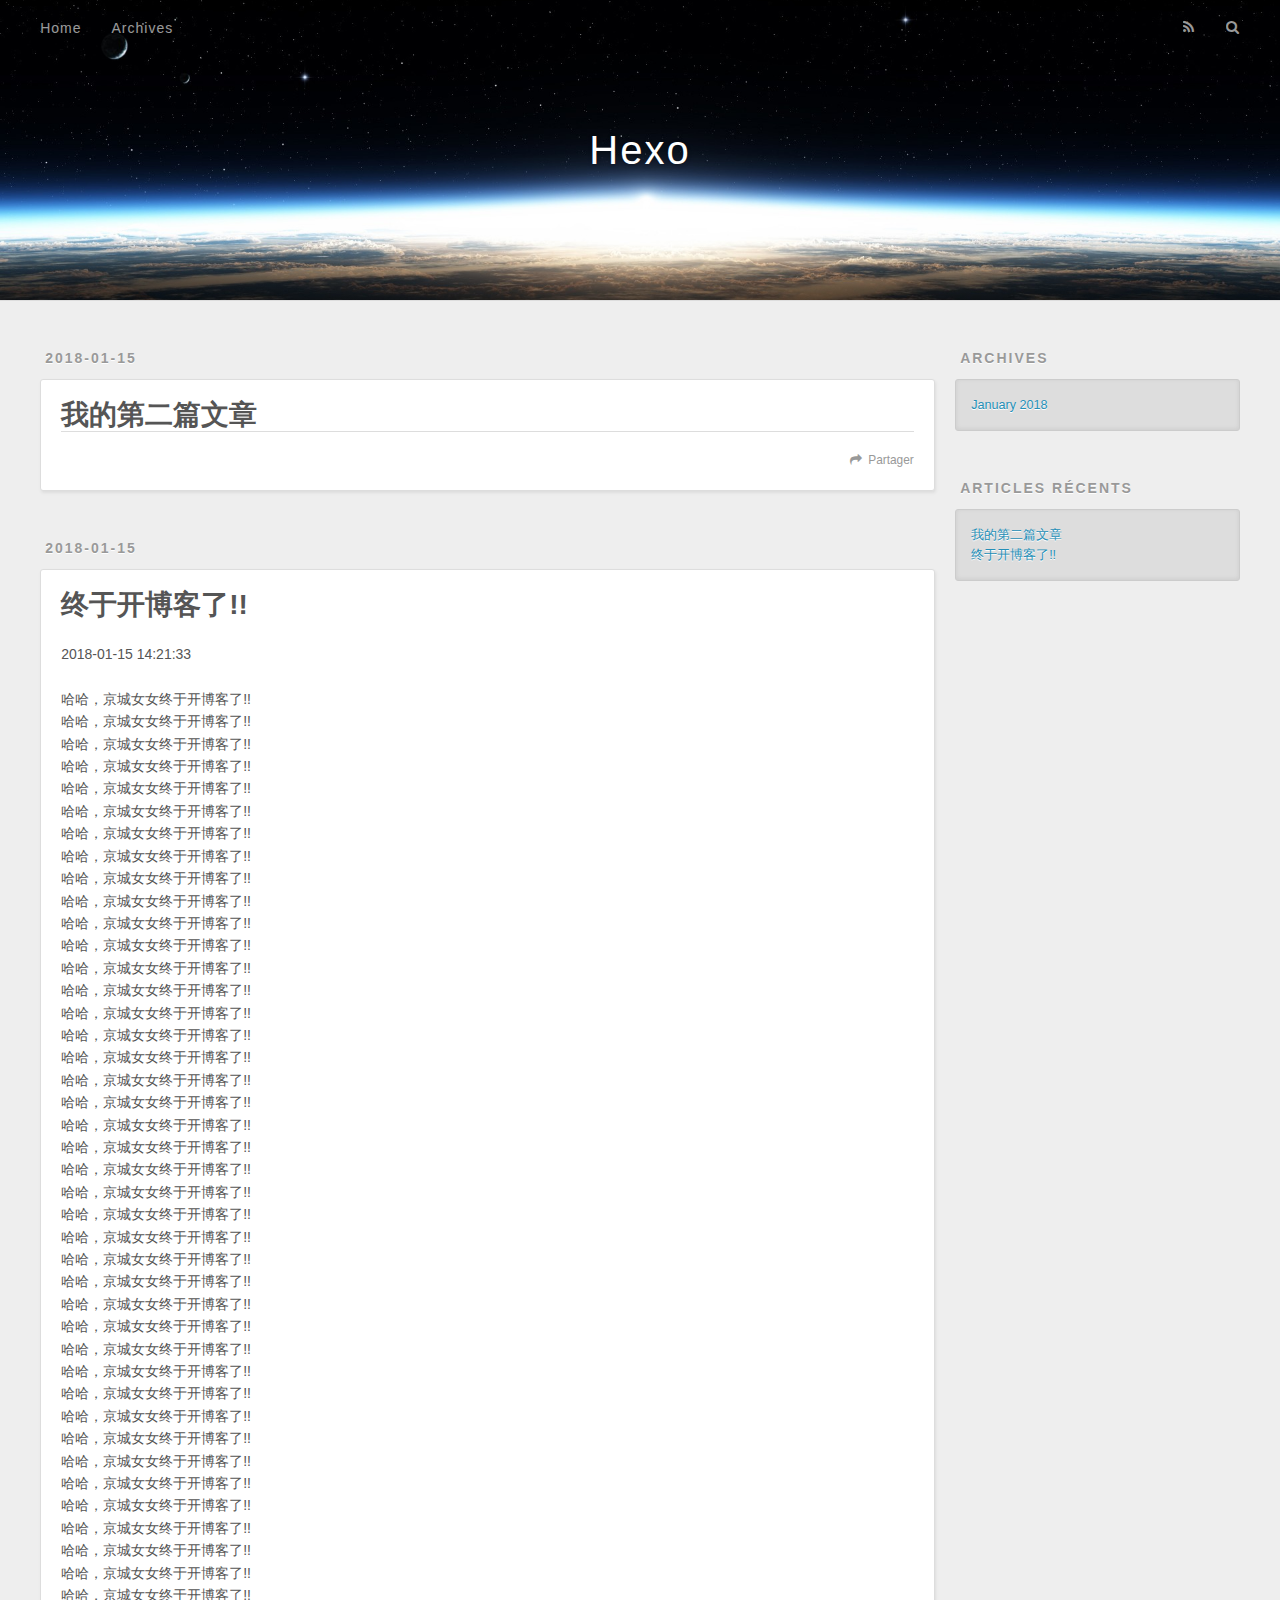
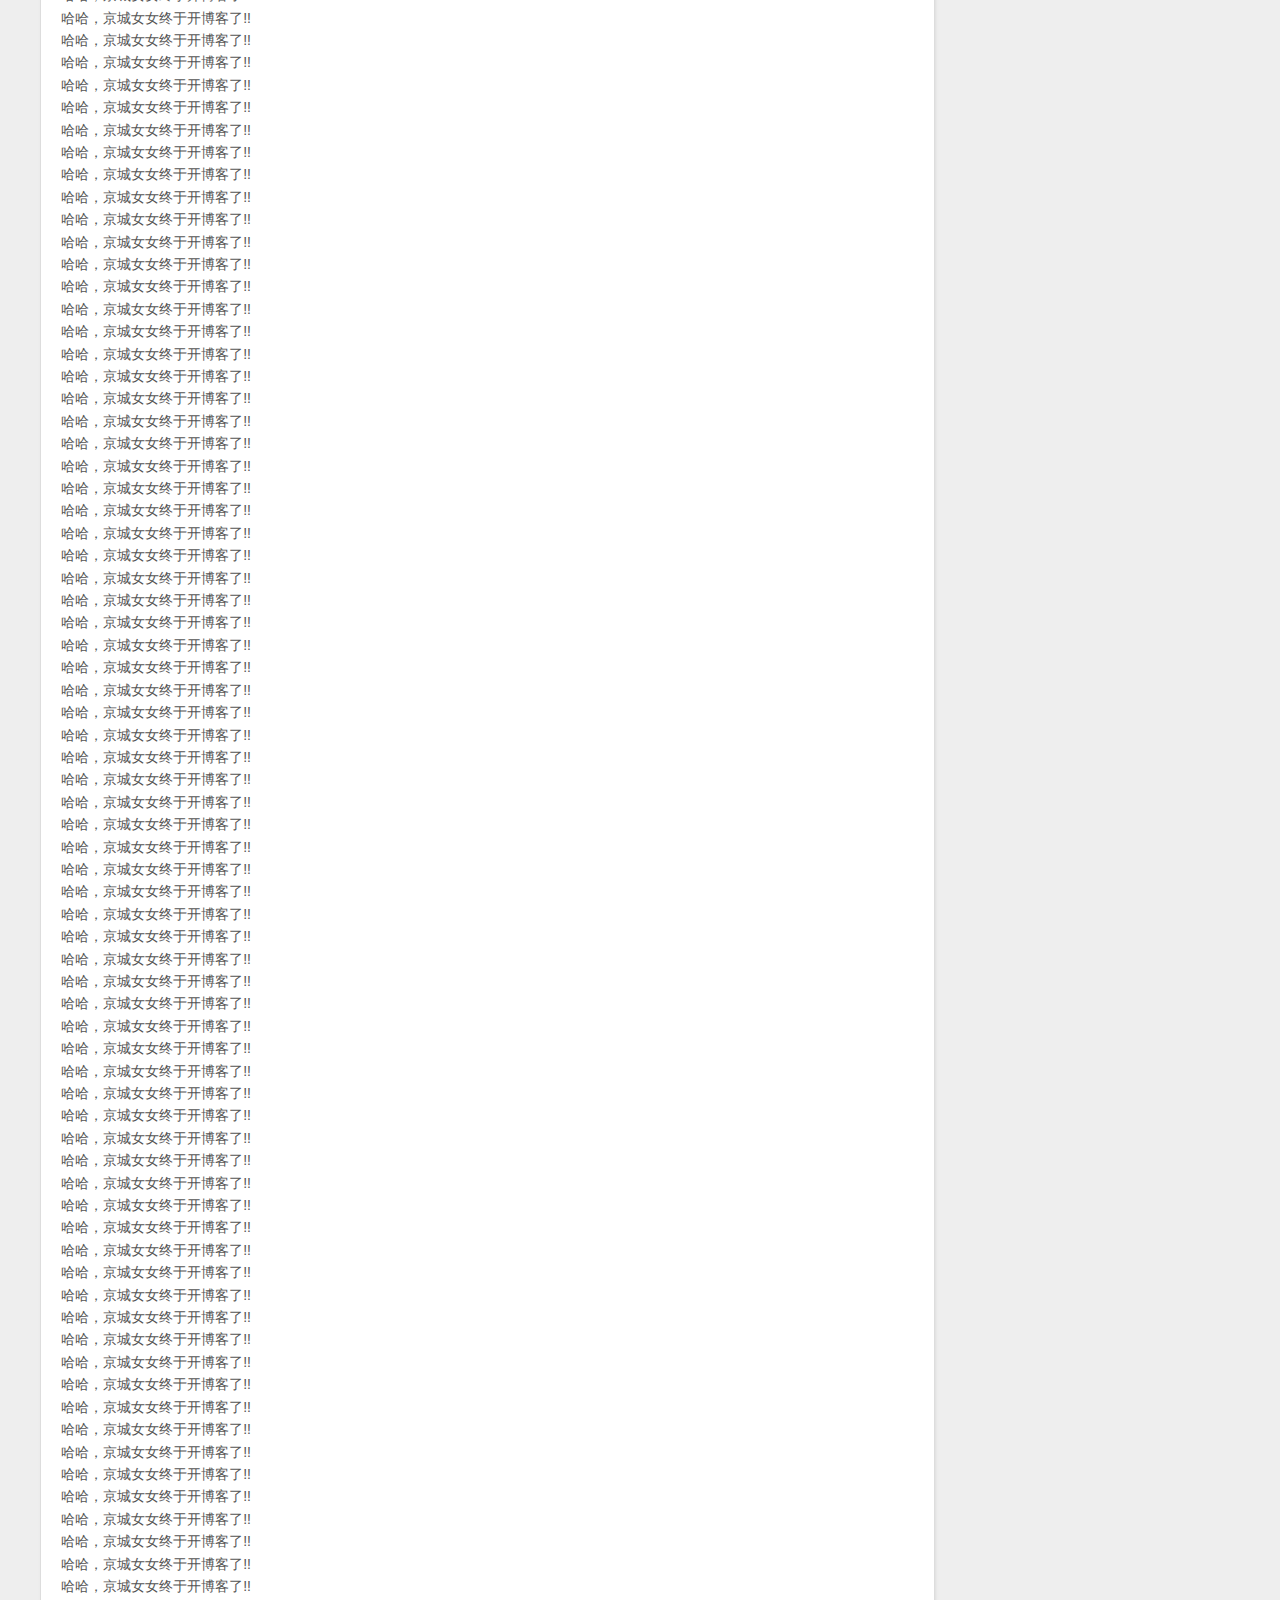
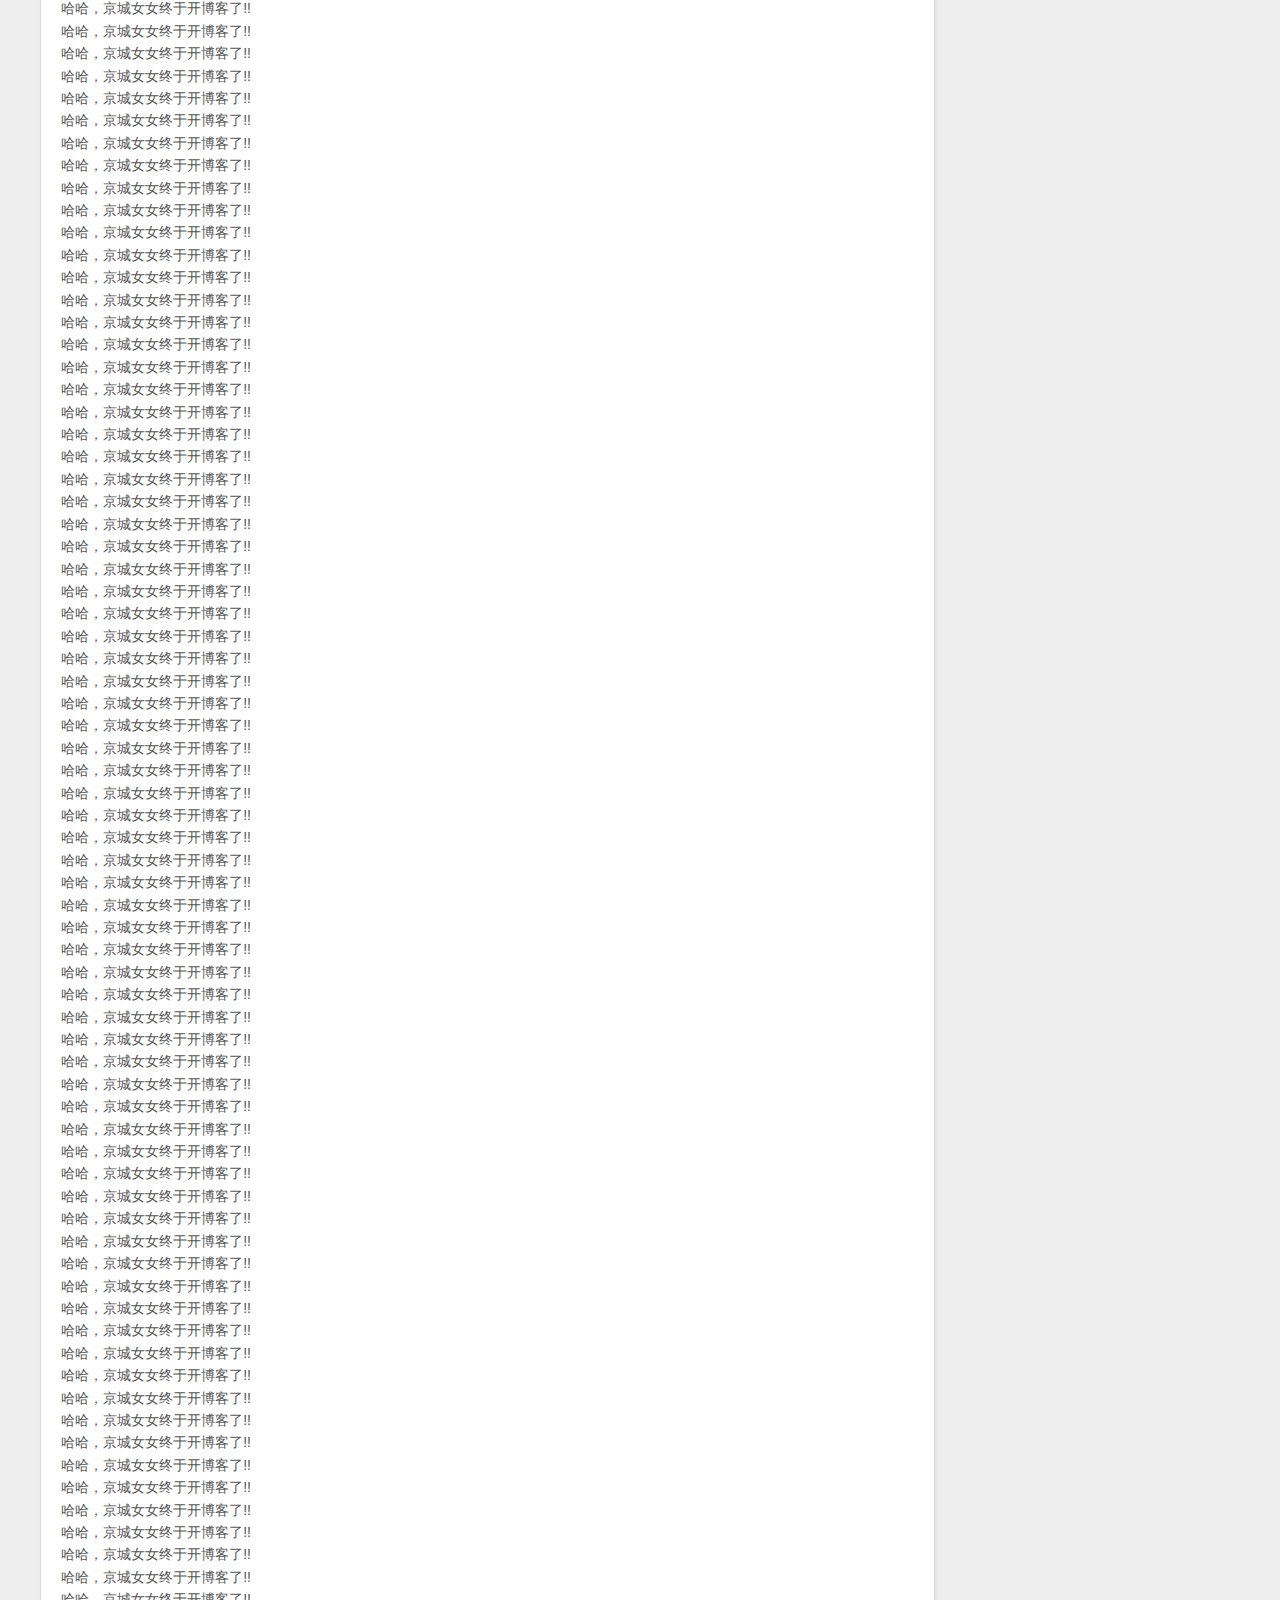
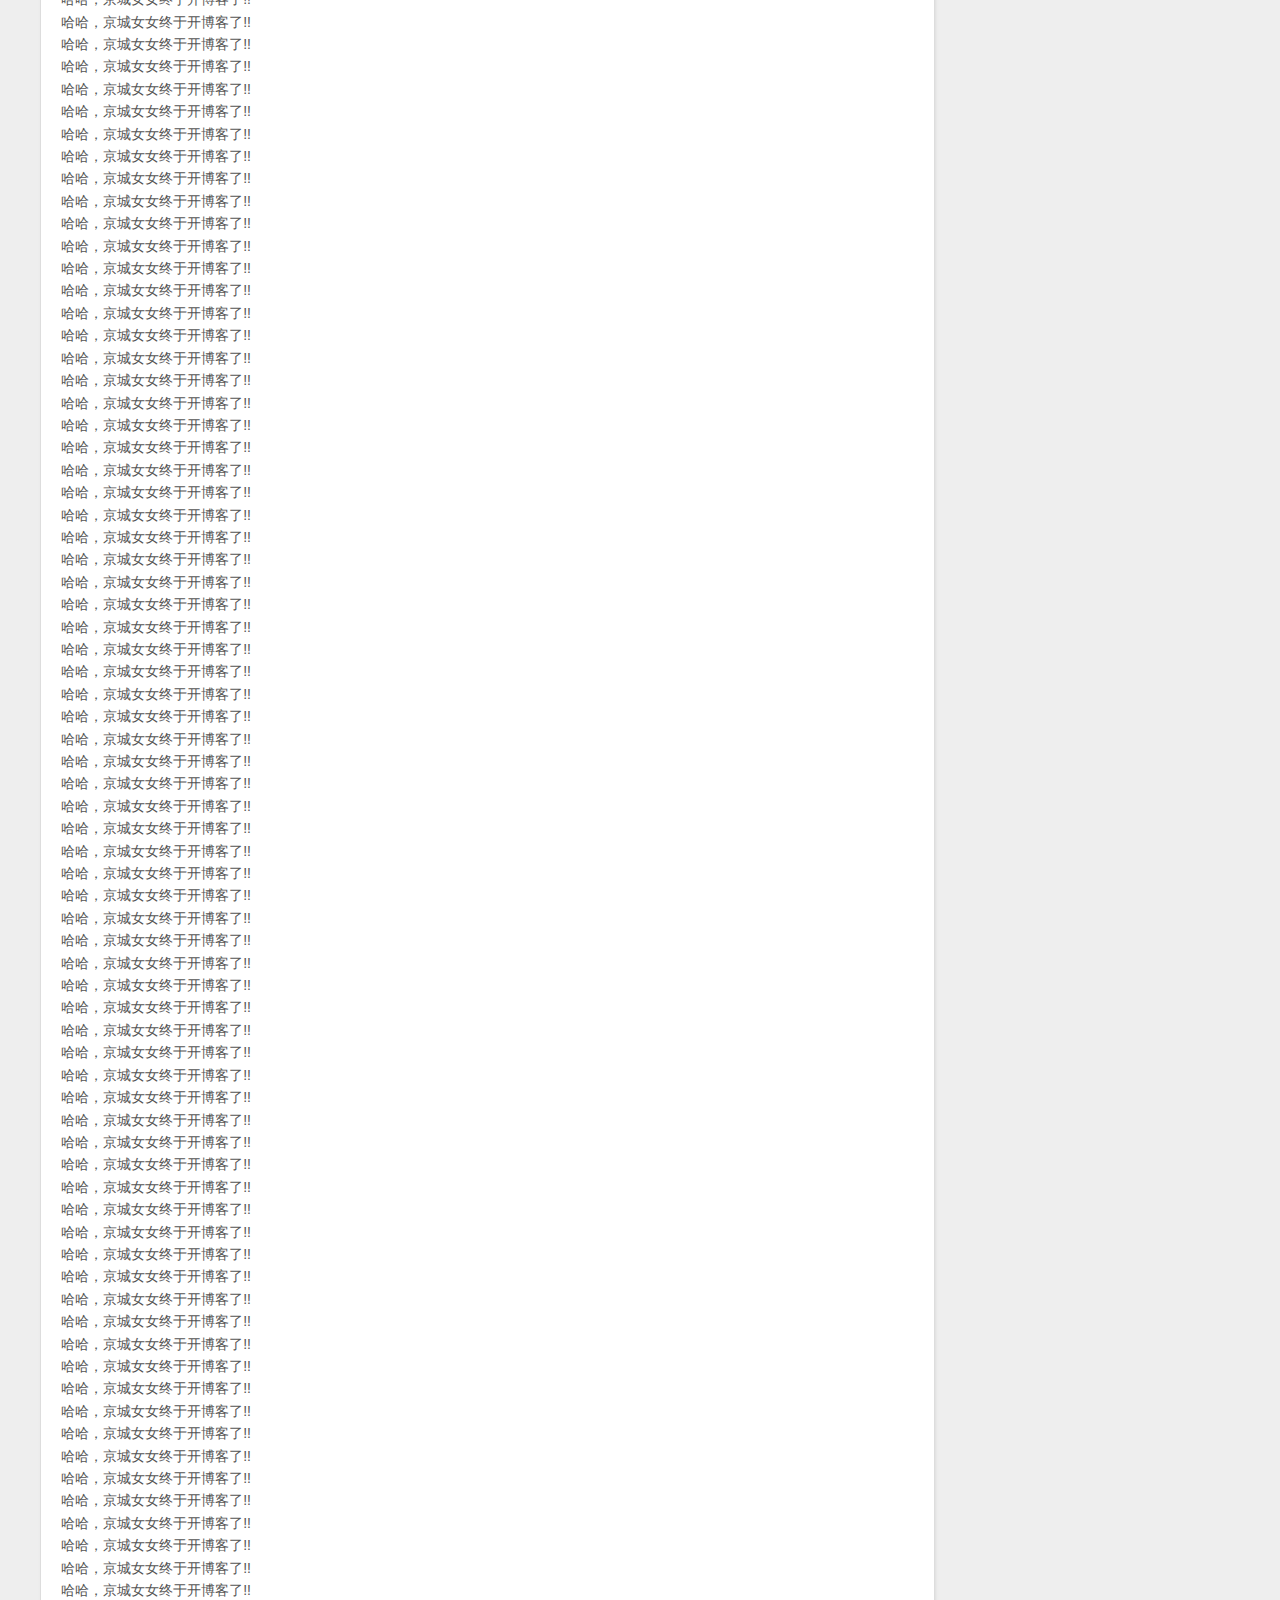
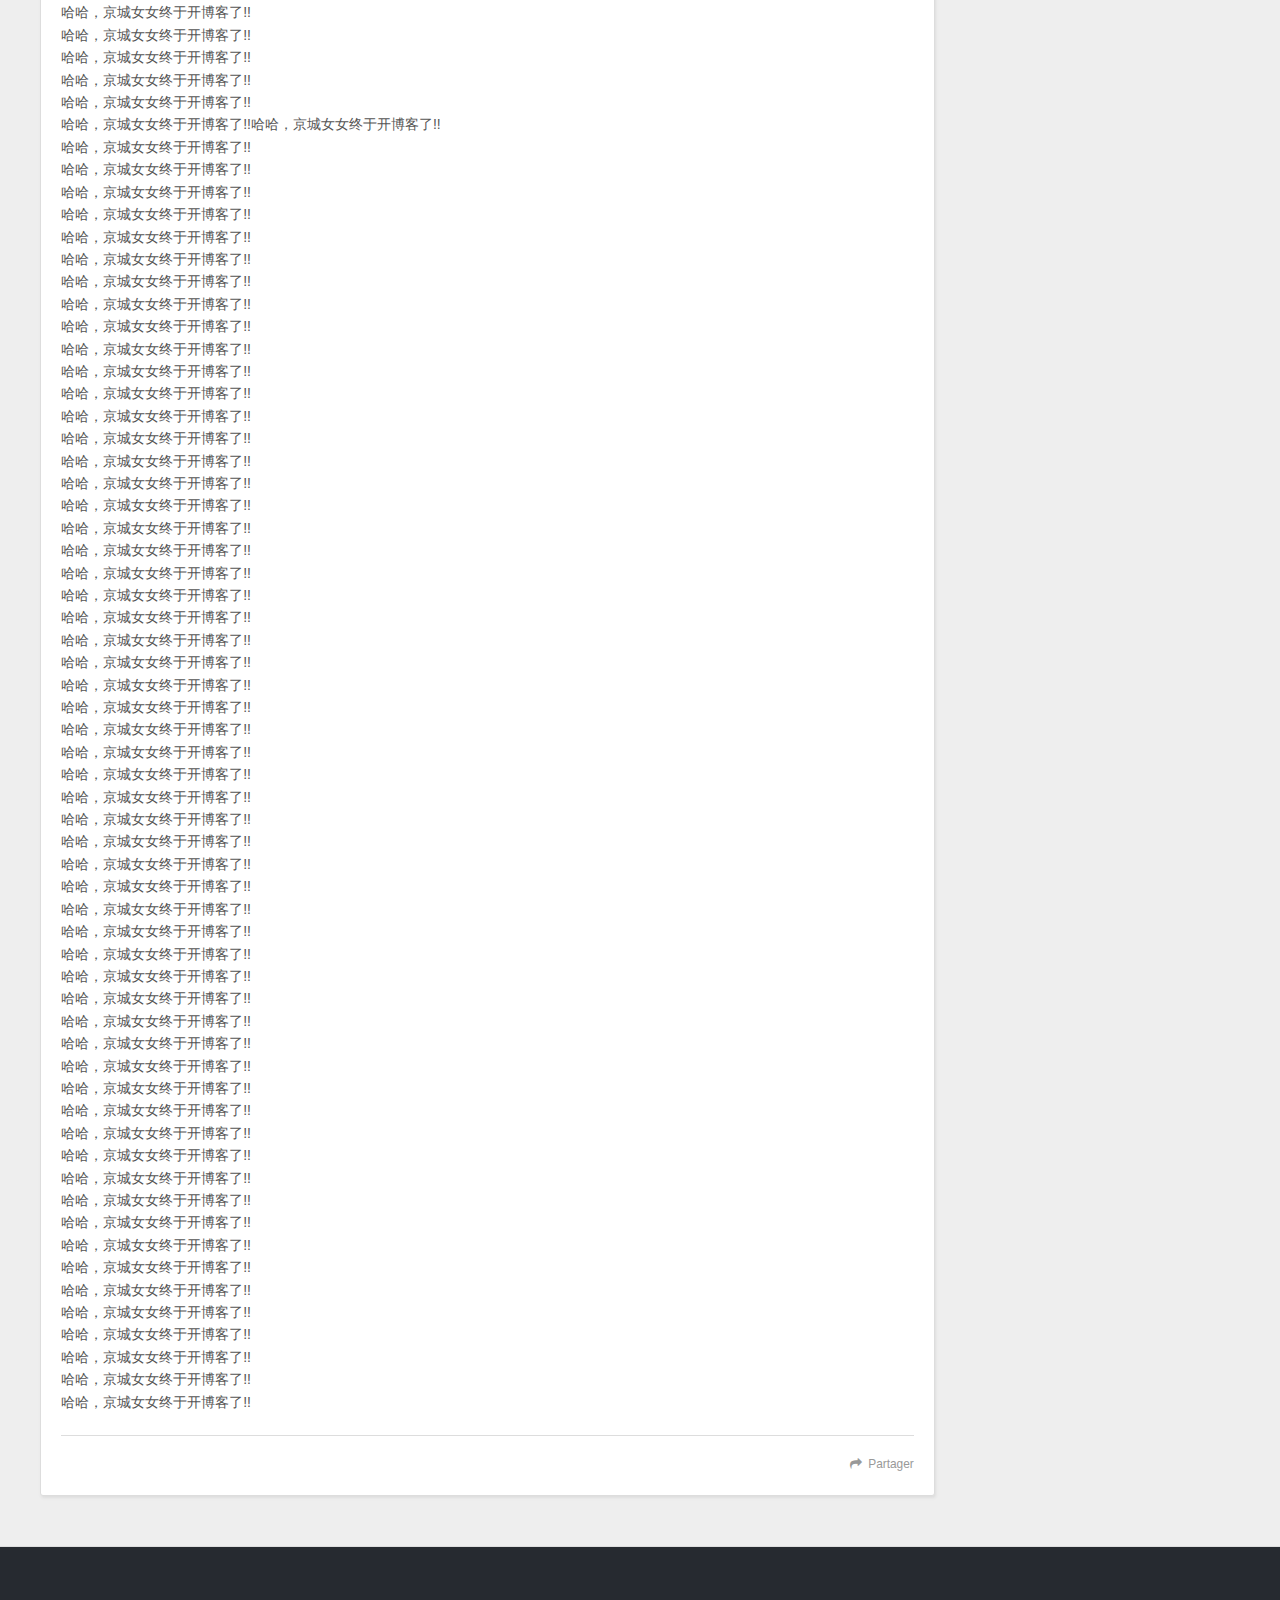
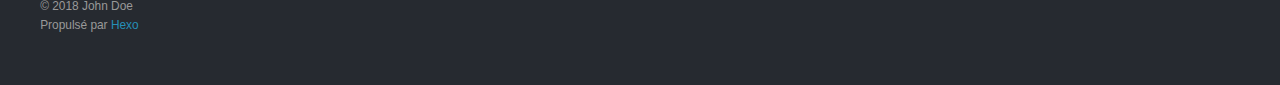
<file: index.html>
<!DOCTYPE html>
<html>
<head>
  <meta charset="utf-8">
  

  
  <title>Hexo</title>
  <meta name="viewport" content="width=device-width, initial-scale=1, maximum-scale=1">
  <meta property="og:type" content="website">
<meta property="og:title" content="Hexo">
<meta property="og:url" content="http://yoursite.com/index.html">
<meta property="og:site_name" content="Hexo">
<meta name="twitter:card" content="summary">
<meta name="twitter:title" content="Hexo">
  
    <link rel="alternate" href="/atom.xml" title="Hexo" type="application/atom+xml">
  
  
    <link rel="icon" href="/favicon.png">
  
  
    <link href="//fonts.googleapis.com/css?family=Source+Code+Pro" rel="stylesheet" type="text/css">
  
  <link rel="stylesheet" href="/css/style.css">
</head>

<body>
  <div id="container">
    <div id="wrap">
      <header id="header">
  <div id="banner"></div>
  <div id="header-outer" class="outer">
    <div id="header-title" class="inner">
      <h1 id="logo-wrap">
        <a href="/" id="logo">Hexo</a>
      </h1>
      
    </div>
    <div id="header-inner" class="inner">
      <nav id="main-nav">
        <a id="main-nav-toggle" class="nav-icon"></a>
        
          <a class="main-nav-link" href="/">Home</a>
        
          <a class="main-nav-link" href="/archives">Archives</a>
        
      </nav>
      <nav id="sub-nav">
        
          <a id="nav-rss-link" class="nav-icon" href="/atom.xml" title="Flux RSS"></a>
        
        <a id="nav-search-btn" class="nav-icon" title="Rechercher"></a>
      </nav>
      <div id="search-form-wrap">
        <form action="//google.com/search" method="get" accept-charset="UTF-8" class="search-form"><input type="search" name="q" class="search-form-input" placeholder="Search"><button type="submit" class="search-form-submit">&#xF002;</button><input type="hidden" name="sitesearch" value="http://yoursite.com"></form>
      </div>
    </div>
  </div>
</header>
      <div class="outer">
        <section id="main">
  
    <article id="post-我的第二篇文章" class="article article-type-post" itemscope itemprop="blogPost">
  <div class="article-meta">
    <a href="/2018/01/15/我的第二篇文章/" class="article-date">
  <time datetime="2018-01-15T09:34:43.000Z" itemprop="datePublished">2018-01-15</time>
</a>
    
  </div>
  <div class="article-inner">
    
    
      <header class="article-header">
        
  
    <h1 itemprop="name">
      <a class="article-title" href="/2018/01/15/我的第二篇文章/">我的第二篇文章</a>
    </h1>
  

      </header>
    
    <div class="article-entry" itemprop="articleBody">
      
        
      
    </div>
    <footer class="article-footer">
      <a data-url="http://yoursite.com/2018/01/15/我的第二篇文章/" data-id="cjcg3a38d0001dwnjkzxr7qnv" class="article-share-link">Partager</a>
      
      
    </footer>
  </div>
  
</article>


  
    <article id="post-我的第一篇文章" class="article article-type-post" itemscope itemprop="blogPost">
  <div class="article-meta">
    <a href="/2018/01/15/我的第一篇文章/" class="article-date">
  <time datetime="2018-01-15T06:21:33.838Z" itemprop="datePublished">2018-01-15</time>
</a>
    
  </div>
  <div class="article-inner">
    
    
      <header class="article-header">
        
  
    <h1 itemprop="name">
      <a class="article-title" href="/2018/01/15/我的第一篇文章/">终于开博客了!!</a>
    </h1>
  

      </header>
    
    <div class="article-entry" itemprop="articleBody">
      
        <p>2018-01-15 14:21:33</p>
<p>哈哈，京城女女终于开博客了!!<br>哈哈，京城女女终于开博客了!!<br>哈哈，京城女女终于开博客了!!<br>哈哈，京城女女终于开博客了!!<br>哈哈，京城女女终于开博客了!!<br>哈哈，京城女女终于开博客了!!<br>哈哈，京城女女终于开博客了!!<br>哈哈，京城女女终于开博客了!!<br>哈哈，京城女女终于开博客了!!<br>哈哈，京城女女终于开博客了!!<br>哈哈，京城女女终于开博客了!!<br>哈哈，京城女女终于开博客了!!<br>哈哈，京城女女终于开博客了!!<br>哈哈，京城女女终于开博客了!!<br>哈哈，京城女女终于开博客了!!<br>哈哈，京城女女终于开博客了!!<br>哈哈，京城女女终于开博客了!!<br>哈哈，京城女女终于开博客了!!<br>哈哈，京城女女终于开博客了!!<br>哈哈，京城女女终于开博客了!!<br>哈哈，京城女女终于开博客了!!<br>哈哈，京城女女终于开博客了!!<br>哈哈，京城女女终于开博客了!!<br>哈哈，京城女女终于开博客了!!<br>哈哈，京城女女终于开博客了!!<br>哈哈，京城女女终于开博客了!!<br>哈哈，京城女女终于开博客了!!<br>哈哈，京城女女终于开博客了!!<br>哈哈，京城女女终于开博客了!!<br>哈哈，京城女女终于开博客了!!<br>哈哈，京城女女终于开博客了!!<br>哈哈，京城女女终于开博客了!!<br>哈哈，京城女女终于开博客了!!<br>哈哈，京城女女终于开博客了!!<br>哈哈，京城女女终于开博客了!!<br>哈哈，京城女女终于开博客了!!<br>哈哈，京城女女终于开博客了!!<br>哈哈，京城女女终于开博客了!!<br>哈哈，京城女女终于开博客了!!<br>哈哈，京城女女终于开博客了!!<br>哈哈，京城女女终于开博客了!!<br>哈哈，京城女女终于开博客了!!<br>哈哈，京城女女终于开博客了!!<br>哈哈，京城女女终于开博客了!!<br>哈哈，京城女女终于开博客了!!<br>哈哈，京城女女终于开博客了!!<br>哈哈，京城女女终于开博客了!!<br>哈哈，京城女女终于开博客了!!<br>哈哈，京城女女终于开博客了!!<br>哈哈，京城女女终于开博客了!!<br>哈哈，京城女女终于开博客了!!<br>哈哈，京城女女终于开博客了!!<br>哈哈，京城女女终于开博客了!!<br>哈哈，京城女女终于开博客了!!<br>哈哈，京城女女终于开博客了!!<br>哈哈，京城女女终于开博客了!!<br>哈哈，京城女女终于开博客了!!<br>哈哈，京城女女终于开博客了!!<br>哈哈，京城女女终于开博客了!!<br>哈哈，京城女女终于开博客了!!<br>哈哈，京城女女终于开博客了!!<br>哈哈，京城女女终于开博客了!!<br>哈哈，京城女女终于开博客了!!<br>哈哈，京城女女终于开博客了!!<br>哈哈，京城女女终于开博客了!!<br>哈哈，京城女女终于开博客了!!<br>哈哈，京城女女终于开博客了!!<br>哈哈，京城女女终于开博客了!!<br>哈哈，京城女女终于开博客了!!<br>哈哈，京城女女终于开博客了!!<br>哈哈，京城女女终于开博客了!!<br>哈哈，京城女女终于开博客了!!<br>哈哈，京城女女终于开博客了!!<br>哈哈，京城女女终于开博客了!!<br>哈哈，京城女女终于开博客了!!<br>哈哈，京城女女终于开博客了!!<br>哈哈，京城女女终于开博客了!!<br>哈哈，京城女女终于开博客了!!<br>哈哈，京城女女终于开博客了!!<br>哈哈，京城女女终于开博客了!!<br>哈哈，京城女女终于开博客了!!<br>哈哈，京城女女终于开博客了!!<br>哈哈，京城女女终于开博客了!!<br>哈哈，京城女女终于开博客了!!<br>哈哈，京城女女终于开博客了!!<br>哈哈，京城女女终于开博客了!!<br>哈哈，京城女女终于开博客了!!<br>哈哈，京城女女终于开博客了!!<br>哈哈，京城女女终于开博客了!!<br>哈哈，京城女女终于开博客了!!<br>哈哈，京城女女终于开博客了!!<br>哈哈，京城女女终于开博客了!!<br>哈哈，京城女女终于开博客了!!<br>哈哈，京城女女终于开博客了!!<br>哈哈，京城女女终于开博客了!!<br>哈哈，京城女女终于开博客了!!<br>哈哈，京城女女终于开博客了!!<br>哈哈，京城女女终于开博客了!!<br>哈哈，京城女女终于开博客了!!<br>哈哈，京城女女终于开博客了!!<br>哈哈，京城女女终于开博客了!!<br>哈哈，京城女女终于开博客了!!<br>哈哈，京城女女终于开博客了!!<br>哈哈，京城女女终于开博客了!!<br>哈哈，京城女女终于开博客了!!<br>哈哈，京城女女终于开博客了!!<br>哈哈，京城女女终于开博客了!!<br>哈哈，京城女女终于开博客了!!<br>哈哈，京城女女终于开博客了!!<br>哈哈，京城女女终于开博客了!!<br>哈哈，京城女女终于开博客了!!<br>哈哈，京城女女终于开博客了!!<br>哈哈，京城女女终于开博客了!!<br>哈哈，京城女女终于开博客了!!<br>哈哈，京城女女终于开博客了!!<br>哈哈，京城女女终于开博客了!!<br>哈哈，京城女女终于开博客了!!<br>哈哈，京城女女终于开博客了!!<br>哈哈，京城女女终于开博客了!!<br>哈哈，京城女女终于开博客了!!<br>哈哈，京城女女终于开博客了!!<br>哈哈，京城女女终于开博客了!!<br>哈哈，京城女女终于开博客了!!<br>哈哈，京城女女终于开博客了!!<br>哈哈，京城女女终于开博客了!!<br>哈哈，京城女女终于开博客了!!<br>哈哈，京城女女终于开博客了!!<br>哈哈，京城女女终于开博客了!!<br>哈哈，京城女女终于开博客了!!<br>哈哈，京城女女终于开博客了!!<br>哈哈，京城女女终于开博客了!!<br>哈哈，京城女女终于开博客了!!<br>哈哈，京城女女终于开博客了!!<br>哈哈，京城女女终于开博客了!!<br>哈哈，京城女女终于开博客了!!<br>哈哈，京城女女终于开博客了!!<br>哈哈，京城女女终于开博客了!!<br>哈哈，京城女女终于开博客了!!<br>哈哈，京城女女终于开博客了!!<br>哈哈，京城女女终于开博客了!!<br>哈哈，京城女女终于开博客了!!<br>哈哈，京城女女终于开博客了!!<br>哈哈，京城女女终于开博客了!!<br>哈哈，京城女女终于开博客了!!<br>哈哈，京城女女终于开博客了!!<br>哈哈，京城女女终于开博客了!!<br>哈哈，京城女女终于开博客了!!<br>哈哈，京城女女终于开博客了!!<br>哈哈，京城女女终于开博客了!!<br>哈哈，京城女女终于开博客了!!<br>哈哈，京城女女终于开博客了!!<br>哈哈，京城女女终于开博客了!!<br>哈哈，京城女女终于开博客了!!<br>哈哈，京城女女终于开博客了!!<br>哈哈，京城女女终于开博客了!!<br>哈哈，京城女女终于开博客了!!<br>哈哈，京城女女终于开博客了!!<br>哈哈，京城女女终于开博客了!!<br>哈哈，京城女女终于开博客了!!<br>哈哈，京城女女终于开博客了!!<br>哈哈，京城女女终于开博客了!!<br>哈哈，京城女女终于开博客了!!<br>哈哈，京城女女终于开博客了!!<br>哈哈，京城女女终于开博客了!!<br>哈哈，京城女女终于开博客了!!<br>哈哈，京城女女终于开博客了!!<br>哈哈，京城女女终于开博客了!!<br>哈哈，京城女女终于开博客了!!<br>哈哈，京城女女终于开博客了!!<br>哈哈，京城女女终于开博客了!!<br>哈哈，京城女女终于开博客了!!<br>哈哈，京城女女终于开博客了!!<br>哈哈，京城女女终于开博客了!!<br>哈哈，京城女女终于开博客了!!<br>哈哈，京城女女终于开博客了!!<br>哈哈，京城女女终于开博客了!!<br>哈哈，京城女女终于开博客了!!<br>哈哈，京城女女终于开博客了!!<br>哈哈，京城女女终于开博客了!!<br>哈哈，京城女女终于开博客了!!<br>哈哈，京城女女终于开博客了!!<br>哈哈，京城女女终于开博客了!!<br>哈哈，京城女女终于开博客了!!<br>哈哈，京城女女终于开博客了!!<br>哈哈，京城女女终于开博客了!!<br>哈哈，京城女女终于开博客了!!<br>哈哈，京城女女终于开博客了!!<br>哈哈，京城女女终于开博客了!!<br>哈哈，京城女女终于开博客了!!<br>哈哈，京城女女终于开博客了!!<br>哈哈，京城女女终于开博客了!!<br>哈哈，京城女女终于开博客了!!<br>哈哈，京城女女终于开博客了!!<br>哈哈，京城女女终于开博客了!!<br>哈哈，京城女女终于开博客了!!<br>哈哈，京城女女终于开博客了!!<br>哈哈，京城女女终于开博客了!!<br>哈哈，京城女女终于开博客了!!<br>哈哈，京城女女终于开博客了!!<br>哈哈，京城女女终于开博客了!!<br>哈哈，京城女女终于开博客了!!<br>哈哈，京城女女终于开博客了!!<br>哈哈，京城女女终于开博客了!!<br>哈哈，京城女女终于开博客了!!<br>哈哈，京城女女终于开博客了!!<br>哈哈，京城女女终于开博客了!!<br>哈哈，京城女女终于开博客了!!<br>哈哈，京城女女终于开博客了!!<br>哈哈，京城女女终于开博客了!!<br>哈哈，京城女女终于开博客了!!<br>哈哈，京城女女终于开博客了!!<br>哈哈，京城女女终于开博客了!!<br>哈哈，京城女女终于开博客了!!<br>哈哈，京城女女终于开博客了!!<br>哈哈，京城女女终于开博客了!!<br>哈哈，京城女女终于开博客了!!<br>哈哈，京城女女终于开博客了!!<br>哈哈，京城女女终于开博客了!!<br>哈哈，京城女女终于开博客了!!<br>哈哈，京城女女终于开博客了!!<br>哈哈，京城女女终于开博客了!!<br>哈哈，京城女女终于开博客了!!<br>哈哈，京城女女终于开博客了!!<br>哈哈，京城女女终于开博客了!!<br>哈哈，京城女女终于开博客了!!<br>哈哈，京城女女终于开博客了!!<br>哈哈，京城女女终于开博客了!!<br>哈哈，京城女女终于开博客了!!<br>哈哈，京城女女终于开博客了!!<br>哈哈，京城女女终于开博客了!!<br>哈哈，京城女女终于开博客了!!<br>哈哈，京城女女终于开博客了!!<br>哈哈，京城女女终于开博客了!!<br>哈哈，京城女女终于开博客了!!<br>哈哈，京城女女终于开博客了!!<br>哈哈，京城女女终于开博客了!!<br>哈哈，京城女女终于开博客了!!<br>哈哈，京城女女终于开博客了!!<br>哈哈，京城女女终于开博客了!!<br>哈哈，京城女女终于开博客了!!<br>哈哈，京城女女终于开博客了!!<br>哈哈，京城女女终于开博客了!!<br>哈哈，京城女女终于开博客了!!<br>哈哈，京城女女终于开博客了!!<br>哈哈，京城女女终于开博客了!!<br>哈哈，京城女女终于开博客了!!<br>哈哈，京城女女终于开博客了!!<br>哈哈，京城女女终于开博客了!!<br>哈哈，京城女女终于开博客了!!<br>哈哈，京城女女终于开博客了!!<br>哈哈，京城女女终于开博客了!!<br>哈哈，京城女女终于开博客了!!<br>哈哈，京城女女终于开博客了!!<br>哈哈，京城女女终于开博客了!!<br>哈哈，京城女女终于开博客了!!<br>哈哈，京城女女终于开博客了!!<br>哈哈，京城女女终于开博客了!!<br>哈哈，京城女女终于开博客了!!<br>哈哈，京城女女终于开博客了!!<br>哈哈，京城女女终于开博客了!!<br>哈哈，京城女女终于开博客了!!哈哈，京城女女终于开博客了!!<br>哈哈，京城女女终于开博客了!!<br>哈哈，京城女女终于开博客了!!<br>哈哈，京城女女终于开博客了!!<br>哈哈，京城女女终于开博客了!!<br>哈哈，京城女女终于开博客了!!<br>哈哈，京城女女终于开博客了!!<br>哈哈，京城女女终于开博客了!!<br>哈哈，京城女女终于开博客了!!<br>哈哈，京城女女终于开博客了!!<br>哈哈，京城女女终于开博客了!!<br>哈哈，京城女女终于开博客了!!<br>哈哈，京城女女终于开博客了!!<br>哈哈，京城女女终于开博客了!!<br>哈哈，京城女女终于开博客了!!<br>哈哈，京城女女终于开博客了!!<br>哈哈，京城女女终于开博客了!!<br>哈哈，京城女女终于开博客了!!<br>哈哈，京城女女终于开博客了!!<br>哈哈，京城女女终于开博客了!!<br>哈哈，京城女女终于开博客了!!<br>哈哈，京城女女终于开博客了!!<br>哈哈，京城女女终于开博客了!!<br>哈哈，京城女女终于开博客了!!<br>哈哈，京城女女终于开博客了!!<br>哈哈，京城女女终于开博客了!!<br>哈哈，京城女女终于开博客了!!<br>哈哈，京城女女终于开博客了!!<br>哈哈，京城女女终于开博客了!!<br>哈哈，京城女女终于开博客了!!<br>哈哈，京城女女终于开博客了!!<br>哈哈，京城女女终于开博客了!!<br>哈哈，京城女女终于开博客了!!<br>哈哈，京城女女终于开博客了!!<br>哈哈，京城女女终于开博客了!!<br>哈哈，京城女女终于开博客了!!<br>哈哈，京城女女终于开博客了!!<br>哈哈，京城女女终于开博客了!!<br>哈哈，京城女女终于开博客了!!<br>哈哈，京城女女终于开博客了!!<br>哈哈，京城女女终于开博客了!!<br>哈哈，京城女女终于开博客了!!<br>哈哈，京城女女终于开博客了!!<br>哈哈，京城女女终于开博客了!!<br>哈哈，京城女女终于开博客了!!<br>哈哈，京城女女终于开博客了!!<br>哈哈，京城女女终于开博客了!!<br>哈哈，京城女女终于开博客了!!<br>哈哈，京城女女终于开博客了!!<br>哈哈，京城女女终于开博客了!!<br>哈哈，京城女女终于开博客了!!<br>哈哈，京城女女终于开博客了!!<br>哈哈，京城女女终于开博客了!!<br>哈哈，京城女女终于开博客了!!<br>哈哈，京城女女终于开博客了!!<br>哈哈，京城女女终于开博客了!!<br>哈哈，京城女女终于开博客了!!<br>哈哈，京城女女终于开博客了!!</p>

      
    </div>
    <footer class="article-footer">
      <a data-url="http://yoursite.com/2018/01/15/我的第一篇文章/" data-id="cjcg3a3890000dwnjf5xix87l" class="article-share-link">Partager</a>
      
      
    </footer>
  </div>
  
</article>


  


</section>
        
          <aside id="sidebar">
  
    

  
    

  
    
  
    
  <div class="widget-wrap">
    <h3 class="widget-title">Archives</h3>
    <div class="widget">
      <ul class="archive-list"><li class="archive-list-item"><a class="archive-list-link" href="/archives/2018/01/">January 2018</a></li></ul>
    </div>
  </div>


  
    
  <div class="widget-wrap">
    <h3 class="widget-title">Articles récents</h3>
    <div class="widget">
      <ul>
        
          <li>
            <a href="/2018/01/15/我的第二篇文章/">我的第二篇文章</a>
          </li>
        
          <li>
            <a href="/2018/01/15/我的第一篇文章/">终于开博客了!!</a>
          </li>
        
      </ul>
    </div>
  </div>

  
</aside>
        
      </div>
      <footer id="footer">
  
  <div class="outer">
    <div id="footer-info" class="inner">
      &copy; 2018 John Doe<br>
      Propulsé par <a href="http://hexo.io/" target="_blank">Hexo</a>
    </div>
  </div>
</footer>
    </div>
    <nav id="mobile-nav">
  
    <a href="/" class="mobile-nav-link">Home</a>
  
    <a href="/archives" class="mobile-nav-link">Archives</a>
  
</nav>
    

<script src="//ajax.googleapis.com/ajax/libs/jquery/2.0.3/jquery.min.js"></script>


  <link rel="stylesheet" href="/fancybox/jquery.fancybox.css">
  <script src="/fancybox/jquery.fancybox.pack.js"></script>


<script src="/js/script.js"></script>



  </div>
</body>
</html>
</file>
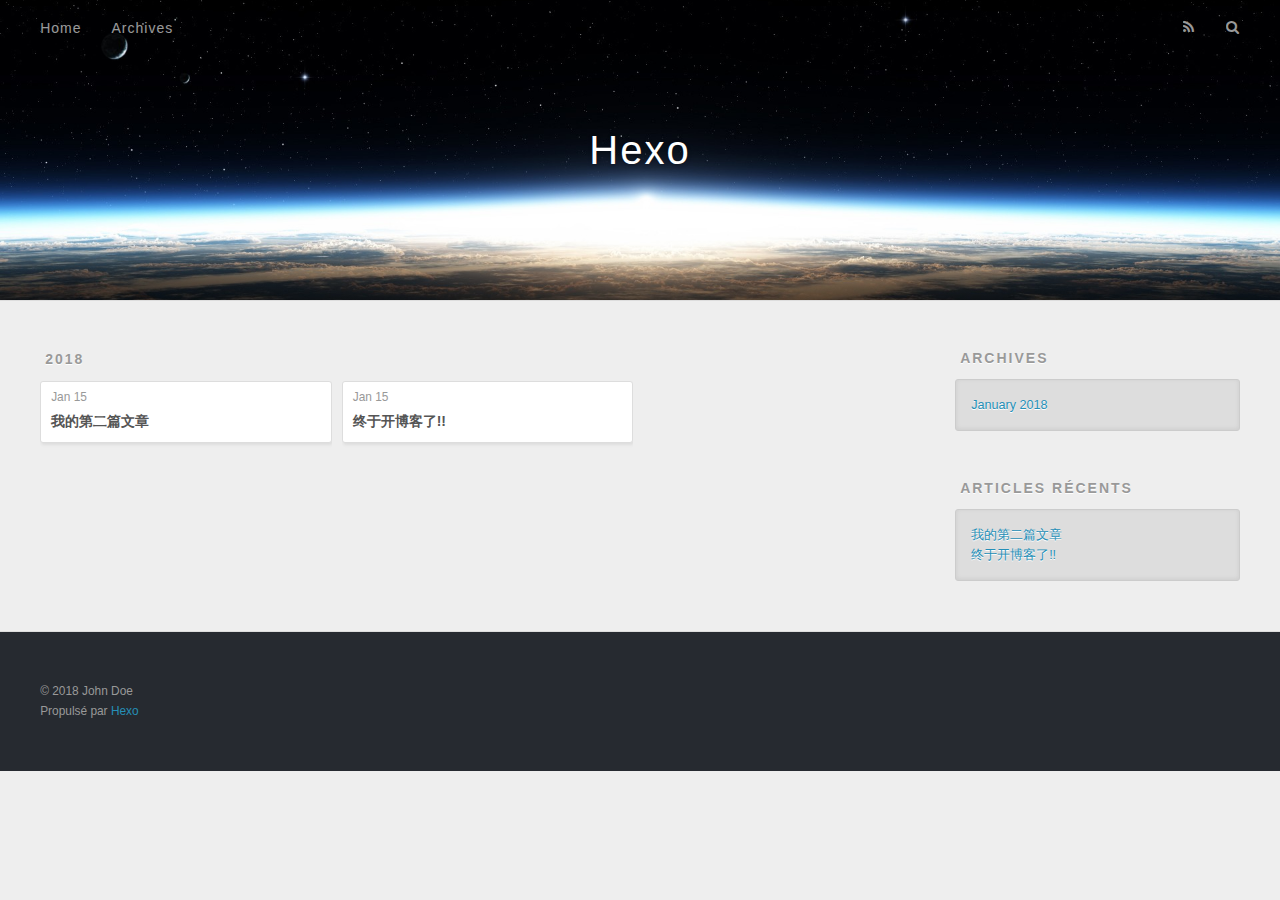
<file: archives/index.html>
<!DOCTYPE html>
<html>
<head>
  <meta charset="utf-8">
  

  
  <title>Archives | Hexo</title>
  <meta name="viewport" content="width=device-width, initial-scale=1, maximum-scale=1">
  <meta property="og:type" content="website">
<meta property="og:title" content="Hexo">
<meta property="og:url" content="http://yoursite.com/archives/index.html">
<meta property="og:site_name" content="Hexo">
<meta name="twitter:card" content="summary">
<meta name="twitter:title" content="Hexo">
  
    <link rel="alternate" href="/atom.xml" title="Hexo" type="application/atom+xml">
  
  
    <link rel="icon" href="/favicon.png">
  
  
    <link href="//fonts.googleapis.com/css?family=Source+Code+Pro" rel="stylesheet" type="text/css">
  
  <link rel="stylesheet" href="/css/style.css">
</head>

<body>
  <div id="container">
    <div id="wrap">
      <header id="header">
  <div id="banner"></div>
  <div id="header-outer" class="outer">
    <div id="header-title" class="inner">
      <h1 id="logo-wrap">
        <a href="/" id="logo">Hexo</a>
      </h1>
      
    </div>
    <div id="header-inner" class="inner">
      <nav id="main-nav">
        <a id="main-nav-toggle" class="nav-icon"></a>
        
          <a class="main-nav-link" href="/">Home</a>
        
          <a class="main-nav-link" href="/archives">Archives</a>
        
      </nav>
      <nav id="sub-nav">
        
          <a id="nav-rss-link" class="nav-icon" href="/atom.xml" title="Flux RSS"></a>
        
        <a id="nav-search-btn" class="nav-icon" title="Rechercher"></a>
      </nav>
      <div id="search-form-wrap">
        <form action="//google.com/search" method="get" accept-charset="UTF-8" class="search-form"><input type="search" name="q" class="search-form-input" placeholder="Search"><button type="submit" class="search-form-submit">&#xF002;</button><input type="hidden" name="sitesearch" value="http://yoursite.com"></form>
      </div>
    </div>
  </div>
</header>
      <div class="outer">
        <section id="main">
  
  
    
    
      
      
      <section class="archives-wrap">
        <div class="archive-year-wrap">
          <a href="/archives/2018" class="archive-year">2018</a>
        </div>
        <div class="archives">
    
    <article class="archive-article archive-type-post">
  <div class="archive-article-inner">
    <header class="archive-article-header">
      <a href="/2018/01/15/我的第二篇文章/" class="archive-article-date">
  <time datetime="2018-01-15T09:34:43.000Z" itemprop="datePublished">Jan 15</time>
</a>
      
  
    <h1 itemprop="name">
      <a class="archive-article-title" href="/2018/01/15/我的第二篇文章/">我的第二篇文章</a>
    </h1>
  

    </header>
  </div>
</article>
  
    
    
    <article class="archive-article archive-type-post">
  <div class="archive-article-inner">
    <header class="archive-article-header">
      <a href="/2018/01/15/我的第一篇文章/" class="archive-article-date">
  <time datetime="2018-01-15T06:21:33.838Z" itemprop="datePublished">Jan 15</time>
</a>
      
  
    <h1 itemprop="name">
      <a class="archive-article-title" href="/2018/01/15/我的第一篇文章/">终于开博客了!!</a>
    </h1>
  

    </header>
  </div>
</article>
  
  
    </div></section>
  


</section>
        
          <aside id="sidebar">
  
    

  
    

  
    
  
    
  <div class="widget-wrap">
    <h3 class="widget-title">Archives</h3>
    <div class="widget">
      <ul class="archive-list"><li class="archive-list-item"><a class="archive-list-link" href="/archives/2018/01/">January 2018</a></li></ul>
    </div>
  </div>


  
    
  <div class="widget-wrap">
    <h3 class="widget-title">Articles récents</h3>
    <div class="widget">
      <ul>
        
          <li>
            <a href="/2018/01/15/我的第二篇文章/">我的第二篇文章</a>
          </li>
        
          <li>
            <a href="/2018/01/15/我的第一篇文章/">终于开博客了!!</a>
          </li>
        
      </ul>
    </div>
  </div>

  
</aside>
        
      </div>
      <footer id="footer">
  
  <div class="outer">
    <div id="footer-info" class="inner">
      &copy; 2018 John Doe<br>
      Propulsé par <a href="http://hexo.io/" target="_blank">Hexo</a>
    </div>
  </div>
</footer>
    </div>
    <nav id="mobile-nav">
  
    <a href="/" class="mobile-nav-link">Home</a>
  
    <a href="/archives" class="mobile-nav-link">Archives</a>
  
</nav>
    

<script src="//ajax.googleapis.com/ajax/libs/jquery/2.0.3/jquery.min.js"></script>


  <link rel="stylesheet" href="/fancybox/jquery.fancybox.css">
  <script src="/fancybox/jquery.fancybox.pack.js"></script>


<script src="/js/script.js"></script>



  </div>
</body>
</html>
</file>
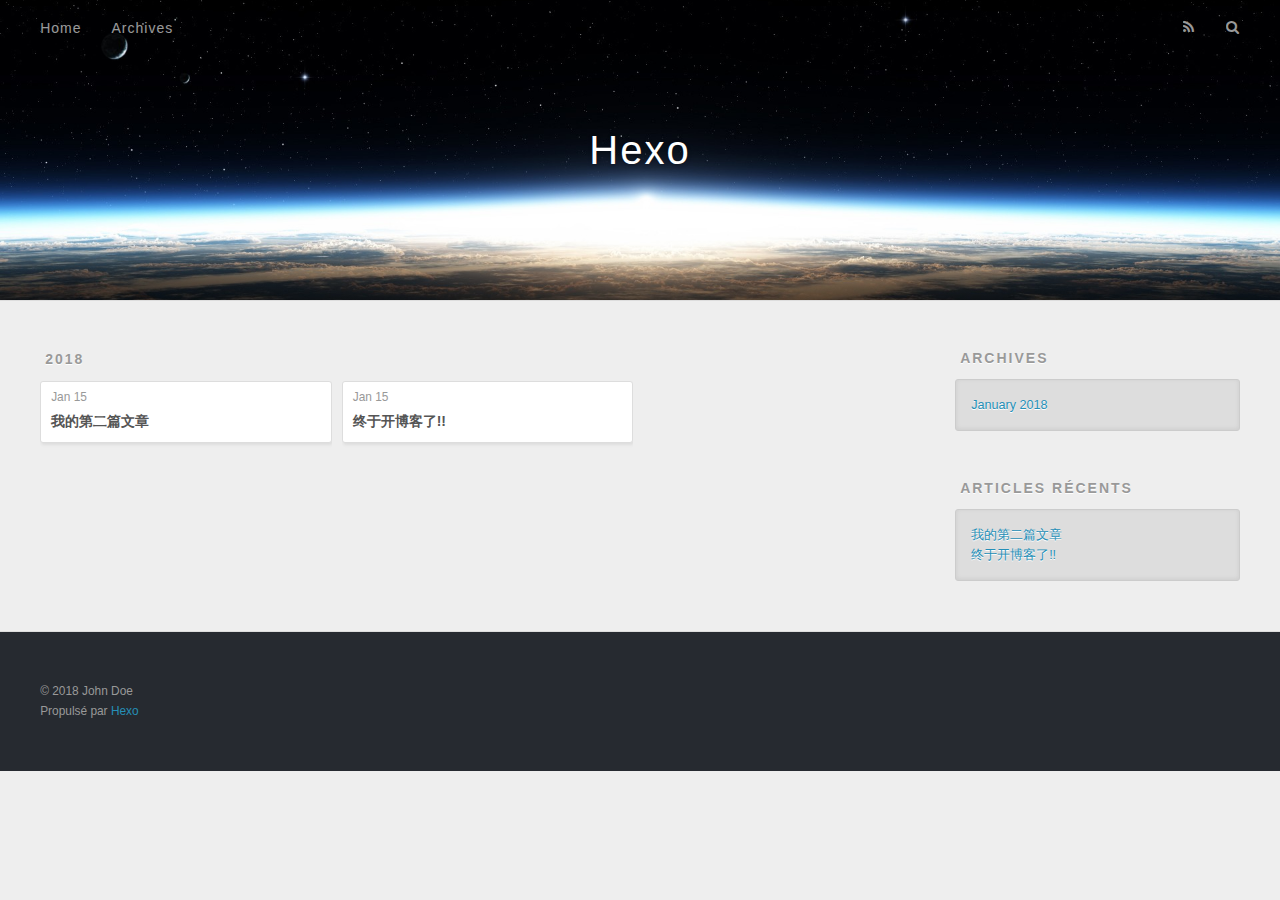
<file: archives/2018/index.html>
<!DOCTYPE html>
<html>
<head>
  <meta charset="utf-8">
  

  
  <title>Archives: 2018 | Hexo</title>
  <meta name="viewport" content="width=device-width, initial-scale=1, maximum-scale=1">
  <meta property="og:type" content="website">
<meta property="og:title" content="Hexo">
<meta property="og:url" content="http://yoursite.com/archives/2018/index.html">
<meta property="og:site_name" content="Hexo">
<meta name="twitter:card" content="summary">
<meta name="twitter:title" content="Hexo">
  
    <link rel="alternate" href="/atom.xml" title="Hexo" type="application/atom+xml">
  
  
    <link rel="icon" href="/favicon.png">
  
  
    <link href="//fonts.googleapis.com/css?family=Source+Code+Pro" rel="stylesheet" type="text/css">
  
  <link rel="stylesheet" href="/css/style.css">
</head>

<body>
  <div id="container">
    <div id="wrap">
      <header id="header">
  <div id="banner"></div>
  <div id="header-outer" class="outer">
    <div id="header-title" class="inner">
      <h1 id="logo-wrap">
        <a href="/" id="logo">Hexo</a>
      </h1>
      
    </div>
    <div id="header-inner" class="inner">
      <nav id="main-nav">
        <a id="main-nav-toggle" class="nav-icon"></a>
        
          <a class="main-nav-link" href="/">Home</a>
        
          <a class="main-nav-link" href="/archives">Archives</a>
        
      </nav>
      <nav id="sub-nav">
        
          <a id="nav-rss-link" class="nav-icon" href="/atom.xml" title="Flux RSS"></a>
        
        <a id="nav-search-btn" class="nav-icon" title="Rechercher"></a>
      </nav>
      <div id="search-form-wrap">
        <form action="//google.com/search" method="get" accept-charset="UTF-8" class="search-form"><input type="search" name="q" class="search-form-input" placeholder="Search"><button type="submit" class="search-form-submit">&#xF002;</button><input type="hidden" name="sitesearch" value="http://yoursite.com"></form>
      </div>
    </div>
  </div>
</header>
      <div class="outer">
        <section id="main">
  
  
    
    
      
      
      <section class="archives-wrap">
        <div class="archive-year-wrap">
          <a href="/archives/2018" class="archive-year">2018</a>
        </div>
        <div class="archives">
    
    <article class="archive-article archive-type-post">
  <div class="archive-article-inner">
    <header class="archive-article-header">
      <a href="/2018/01/15/我的第二篇文章/" class="archive-article-date">
  <time datetime="2018-01-15T09:34:43.000Z" itemprop="datePublished">Jan 15</time>
</a>
      
  
    <h1 itemprop="name">
      <a class="archive-article-title" href="/2018/01/15/我的第二篇文章/">我的第二篇文章</a>
    </h1>
  

    </header>
  </div>
</article>
  
    
    
    <article class="archive-article archive-type-post">
  <div class="archive-article-inner">
    <header class="archive-article-header">
      <a href="/2018/01/15/我的第一篇文章/" class="archive-article-date">
  <time datetime="2018-01-15T06:21:33.838Z" itemprop="datePublished">Jan 15</time>
</a>
      
  
    <h1 itemprop="name">
      <a class="archive-article-title" href="/2018/01/15/我的第一篇文章/">终于开博客了!!</a>
    </h1>
  

    </header>
  </div>
</article>
  
  
    </div></section>
  


</section>
        
          <aside id="sidebar">
  
    

  
    

  
    
  
    
  <div class="widget-wrap">
    <h3 class="widget-title">Archives</h3>
    <div class="widget">
      <ul class="archive-list"><li class="archive-list-item"><a class="archive-list-link" href="/archives/2018/01/">January 2018</a></li></ul>
    </div>
  </div>


  
    
  <div class="widget-wrap">
    <h3 class="widget-title">Articles récents</h3>
    <div class="widget">
      <ul>
        
          <li>
            <a href="/2018/01/15/我的第二篇文章/">我的第二篇文章</a>
          </li>
        
          <li>
            <a href="/2018/01/15/我的第一篇文章/">终于开博客了!!</a>
          </li>
        
      </ul>
    </div>
  </div>

  
</aside>
        
      </div>
      <footer id="footer">
  
  <div class="outer">
    <div id="footer-info" class="inner">
      &copy; 2018 John Doe<br>
      Propulsé par <a href="http://hexo.io/" target="_blank">Hexo</a>
    </div>
  </div>
</footer>
    </div>
    <nav id="mobile-nav">
  
    <a href="/" class="mobile-nav-link">Home</a>
  
    <a href="/archives" class="mobile-nav-link">Archives</a>
  
</nav>
    

<script src="//ajax.googleapis.com/ajax/libs/jquery/2.0.3/jquery.min.js"></script>


  <link rel="stylesheet" href="/fancybox/jquery.fancybox.css">
  <script src="/fancybox/jquery.fancybox.pack.js"></script>


<script src="/js/script.js"></script>



  </div>
</body>
</html>
</file>
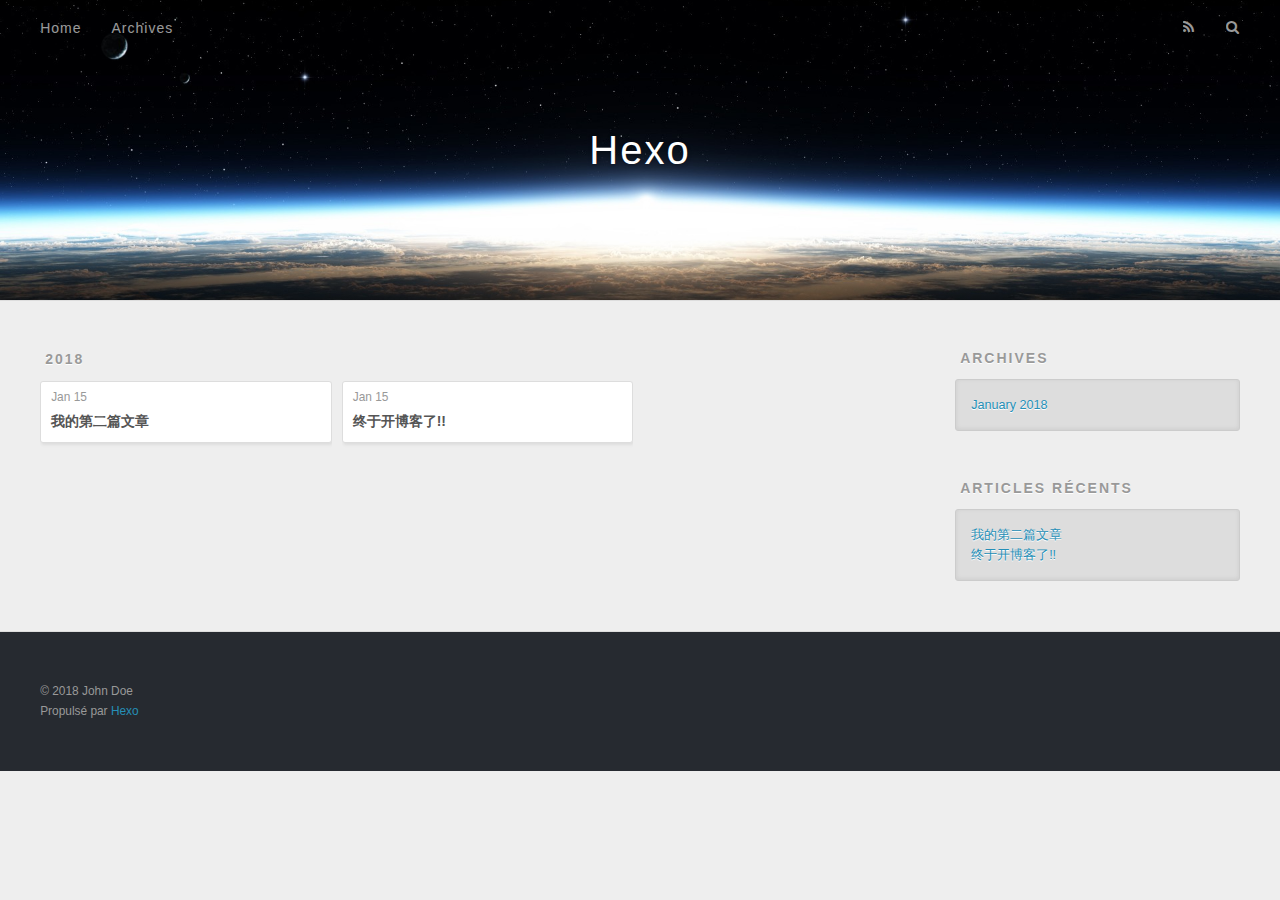
<file: archives/2018/01/index.html>
<!DOCTYPE html>
<html>
<head>
  <meta charset="utf-8">
  

  
  <title>Archives: 2018/1 | Hexo</title>
  <meta name="viewport" content="width=device-width, initial-scale=1, maximum-scale=1">
  <meta property="og:type" content="website">
<meta property="og:title" content="Hexo">
<meta property="og:url" content="http://yoursite.com/archives/2018/01/index.html">
<meta property="og:site_name" content="Hexo">
<meta name="twitter:card" content="summary">
<meta name="twitter:title" content="Hexo">
  
    <link rel="alternate" href="/atom.xml" title="Hexo" type="application/atom+xml">
  
  
    <link rel="icon" href="/favicon.png">
  
  
    <link href="//fonts.googleapis.com/css?family=Source+Code+Pro" rel="stylesheet" type="text/css">
  
  <link rel="stylesheet" href="/css/style.css">
</head>

<body>
  <div id="container">
    <div id="wrap">
      <header id="header">
  <div id="banner"></div>
  <div id="header-outer" class="outer">
    <div id="header-title" class="inner">
      <h1 id="logo-wrap">
        <a href="/" id="logo">Hexo</a>
      </h1>
      
    </div>
    <div id="header-inner" class="inner">
      <nav id="main-nav">
        <a id="main-nav-toggle" class="nav-icon"></a>
        
          <a class="main-nav-link" href="/">Home</a>
        
          <a class="main-nav-link" href="/archives">Archives</a>
        
      </nav>
      <nav id="sub-nav">
        
          <a id="nav-rss-link" class="nav-icon" href="/atom.xml" title="Flux RSS"></a>
        
        <a id="nav-search-btn" class="nav-icon" title="Rechercher"></a>
      </nav>
      <div id="search-form-wrap">
        <form action="//google.com/search" method="get" accept-charset="UTF-8" class="search-form"><input type="search" name="q" class="search-form-input" placeholder="Search"><button type="submit" class="search-form-submit">&#xF002;</button><input type="hidden" name="sitesearch" value="http://yoursite.com"></form>
      </div>
    </div>
  </div>
</header>
      <div class="outer">
        <section id="main">
  
  
    
    
      
      
      <section class="archives-wrap">
        <div class="archive-year-wrap">
          <a href="/archives/2018" class="archive-year">2018</a>
        </div>
        <div class="archives">
    
    <article class="archive-article archive-type-post">
  <div class="archive-article-inner">
    <header class="archive-article-header">
      <a href="/2018/01/15/我的第二篇文章/" class="archive-article-date">
  <time datetime="2018-01-15T09:34:43.000Z" itemprop="datePublished">Jan 15</time>
</a>
      
  
    <h1 itemprop="name">
      <a class="archive-article-title" href="/2018/01/15/我的第二篇文章/">我的第二篇文章</a>
    </h1>
  

    </header>
  </div>
</article>
  
    
    
    <article class="archive-article archive-type-post">
  <div class="archive-article-inner">
    <header class="archive-article-header">
      <a href="/2018/01/15/我的第一篇文章/" class="archive-article-date">
  <time datetime="2018-01-15T06:21:33.838Z" itemprop="datePublished">Jan 15</time>
</a>
      
  
    <h1 itemprop="name">
      <a class="archive-article-title" href="/2018/01/15/我的第一篇文章/">终于开博客了!!</a>
    </h1>
  

    </header>
  </div>
</article>
  
  
    </div></section>
  


</section>
        
          <aside id="sidebar">
  
    

  
    

  
    
  
    
  <div class="widget-wrap">
    <h3 class="widget-title">Archives</h3>
    <div class="widget">
      <ul class="archive-list"><li class="archive-list-item"><a class="archive-list-link" href="/archives/2018/01/">January 2018</a></li></ul>
    </div>
  </div>


  
    
  <div class="widget-wrap">
    <h3 class="widget-title">Articles récents</h3>
    <div class="widget">
      <ul>
        
          <li>
            <a href="/2018/01/15/我的第二篇文章/">我的第二篇文章</a>
          </li>
        
          <li>
            <a href="/2018/01/15/我的第一篇文章/">终于开博客了!!</a>
          </li>
        
      </ul>
    </div>
  </div>

  
</aside>
        
      </div>
      <footer id="footer">
  
  <div class="outer">
    <div id="footer-info" class="inner">
      &copy; 2018 John Doe<br>
      Propulsé par <a href="http://hexo.io/" target="_blank">Hexo</a>
    </div>
  </div>
</footer>
    </div>
    <nav id="mobile-nav">
  
    <a href="/" class="mobile-nav-link">Home</a>
  
    <a href="/archives" class="mobile-nav-link">Archives</a>
  
</nav>
    

<script src="//ajax.googleapis.com/ajax/libs/jquery/2.0.3/jquery.min.js"></script>


  <link rel="stylesheet" href="/fancybox/jquery.fancybox.css">
  <script src="/fancybox/jquery.fancybox.pack.js"></script>


<script src="/js/script.js"></script>



  </div>
</body>
</html>
</file>
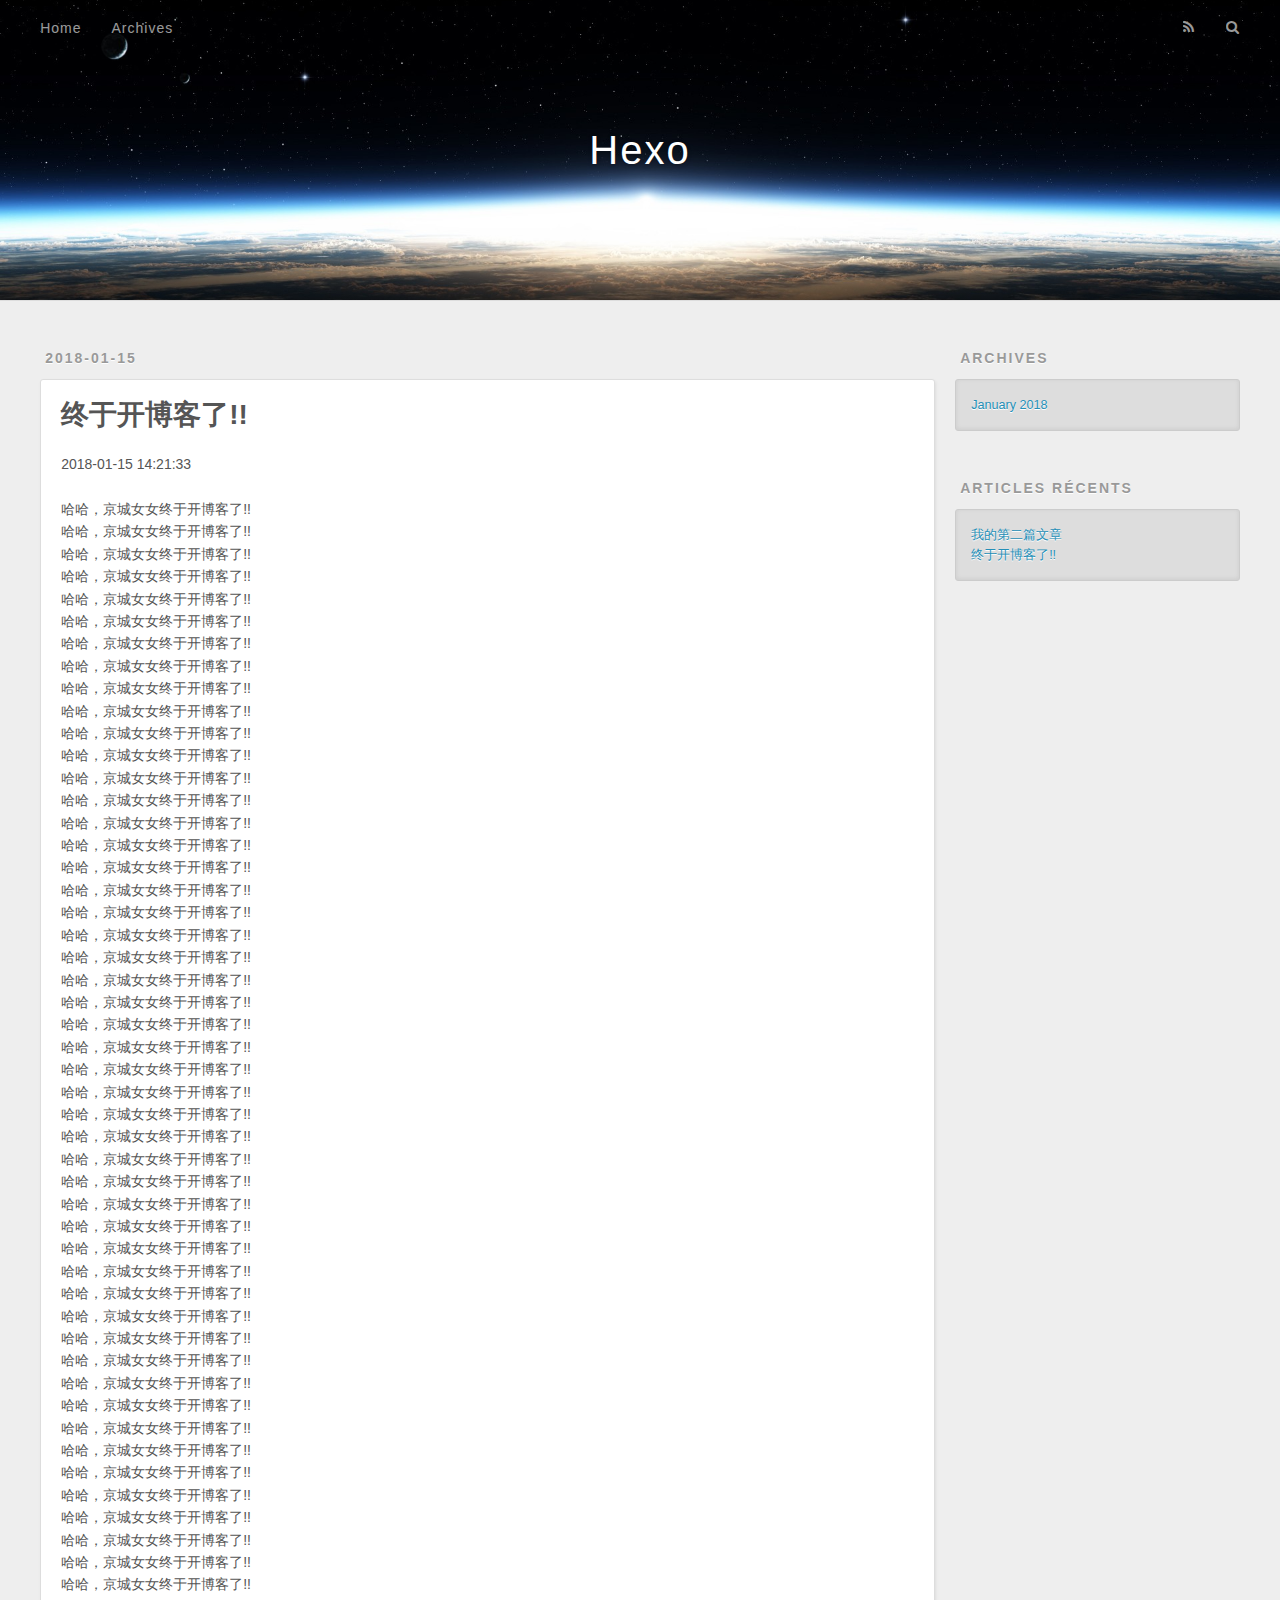
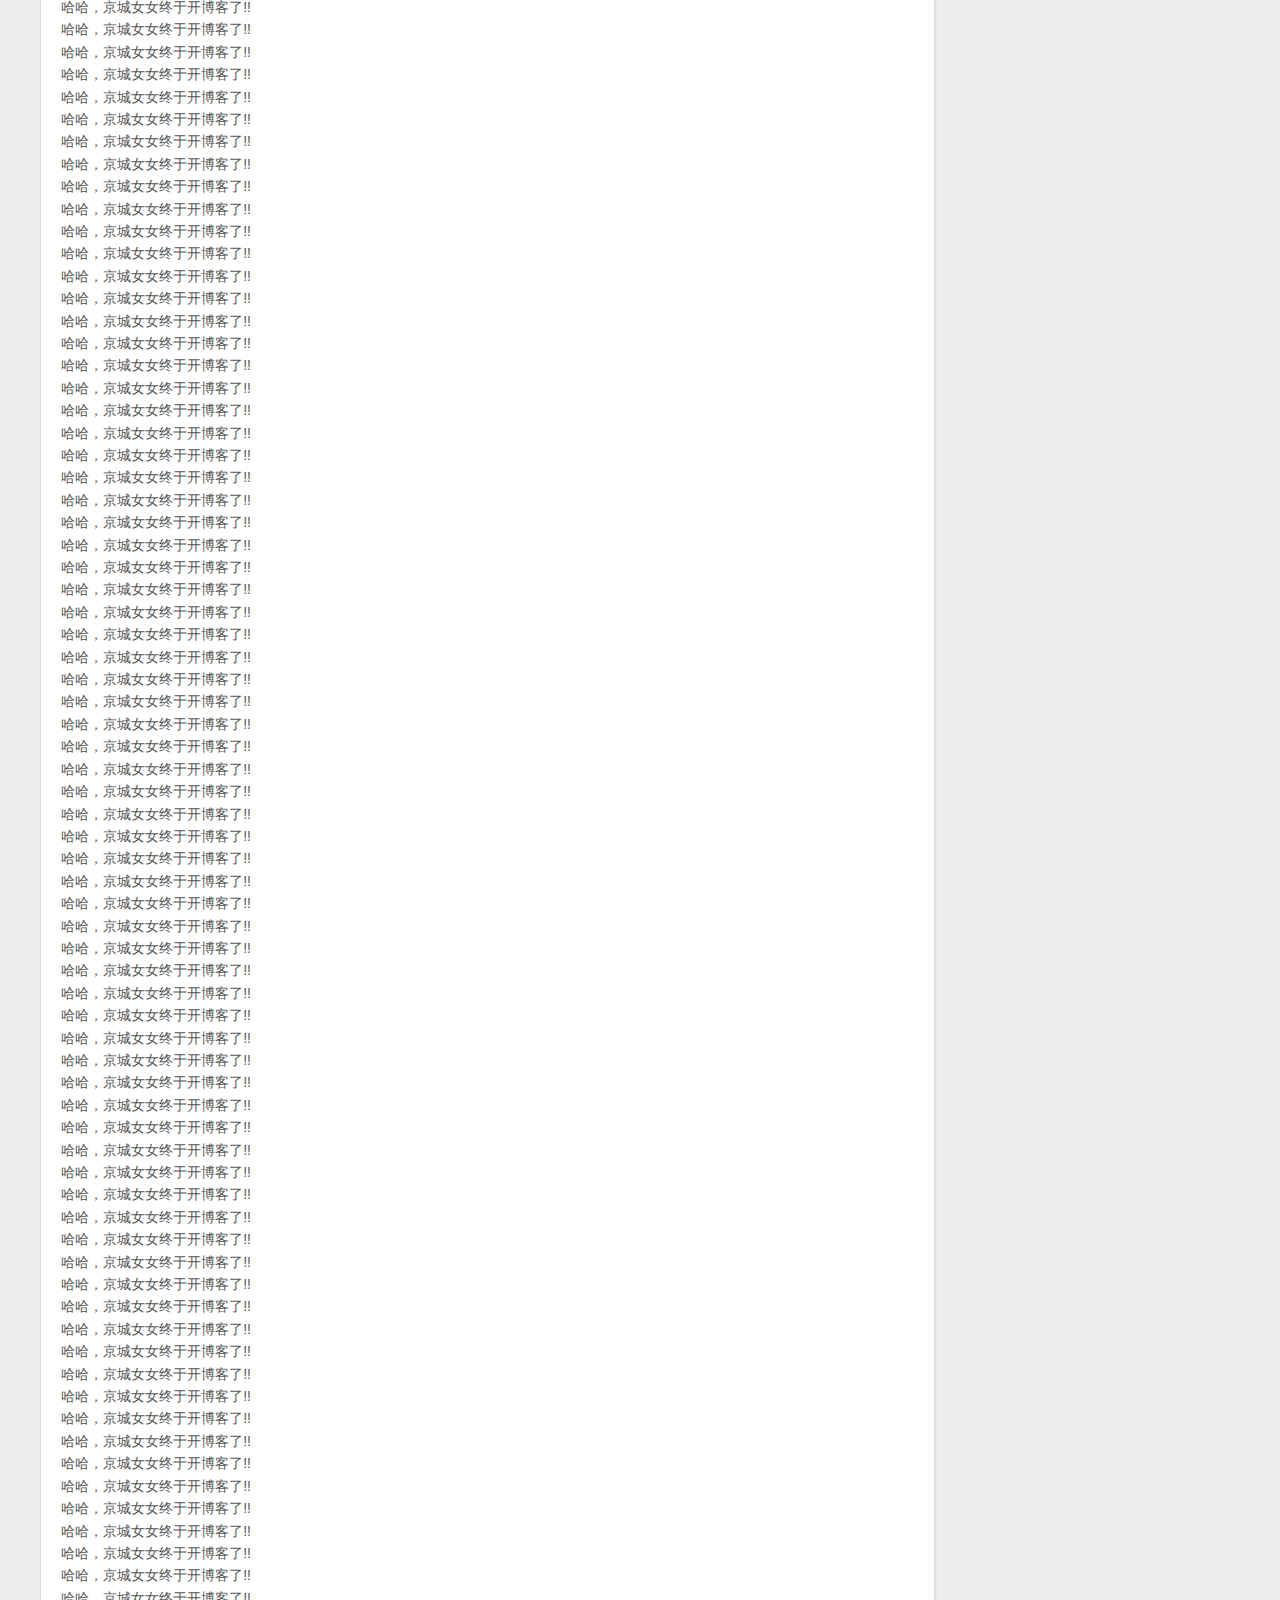
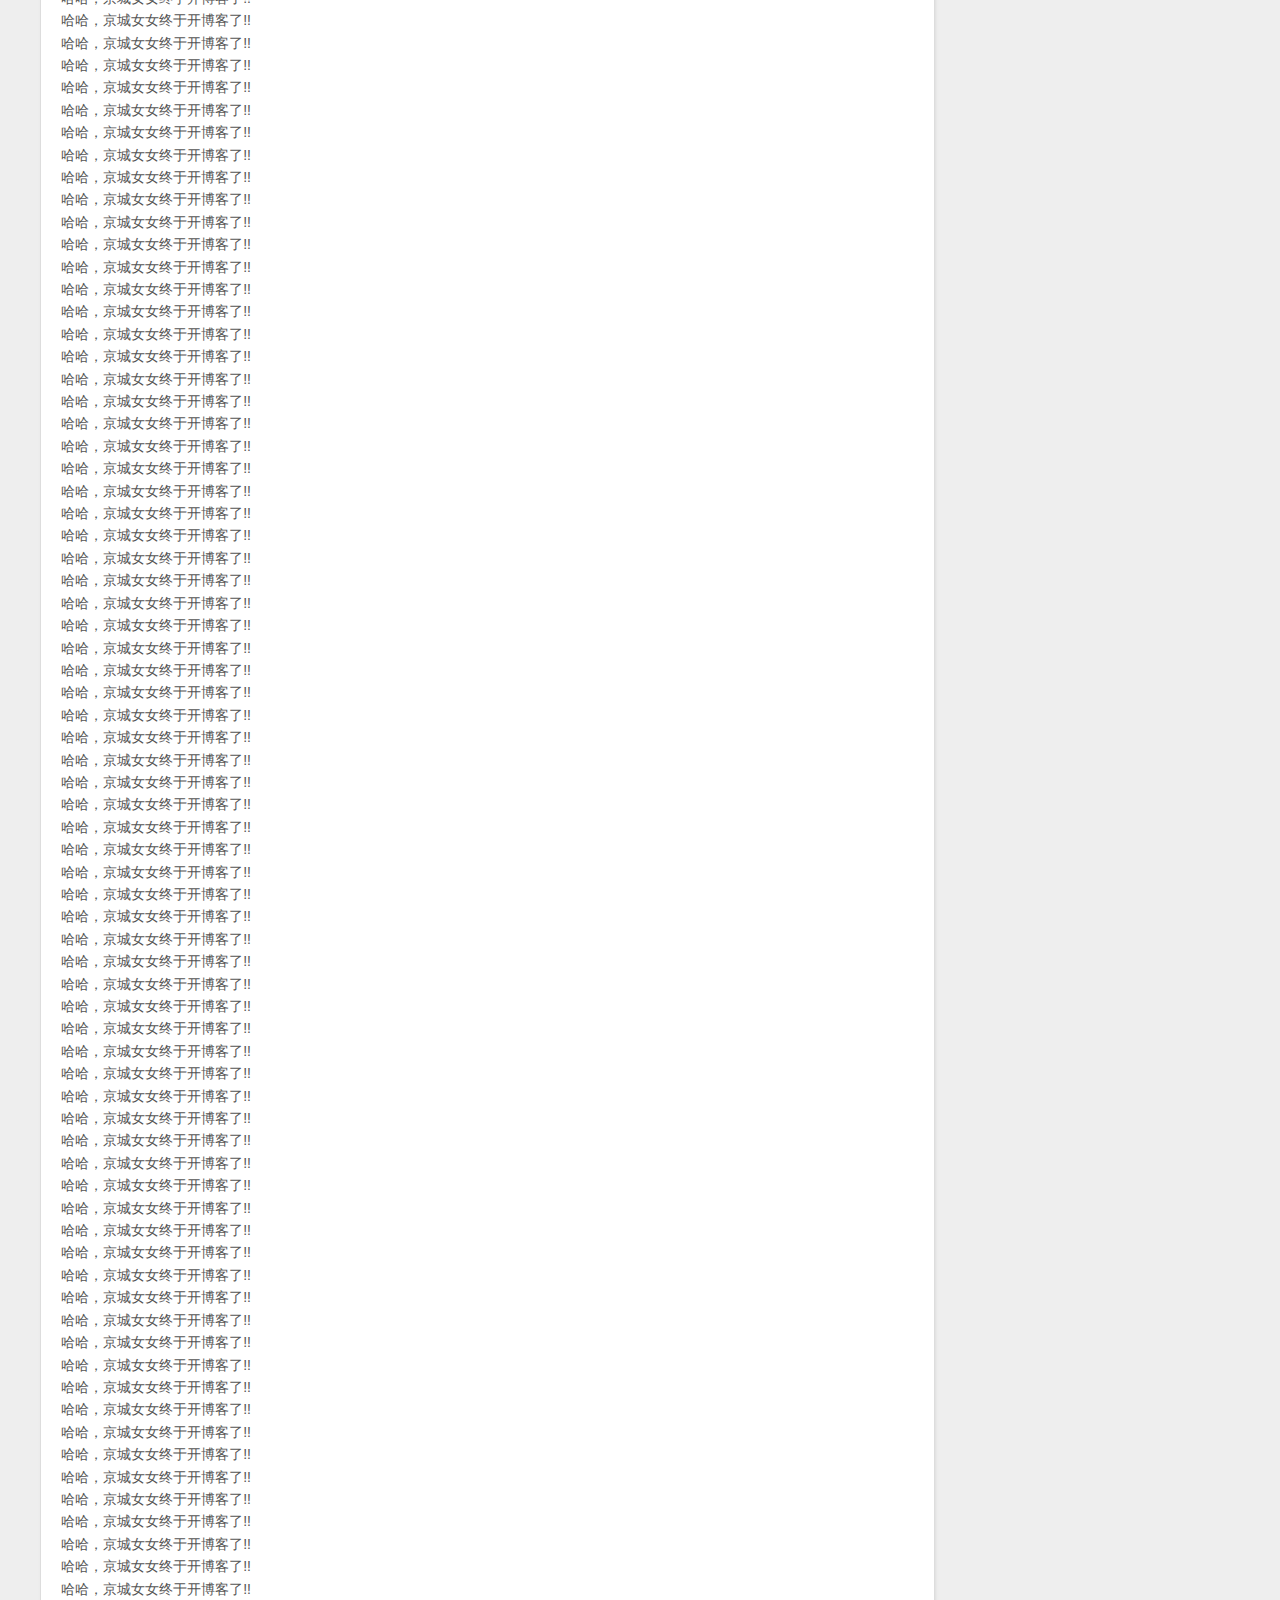
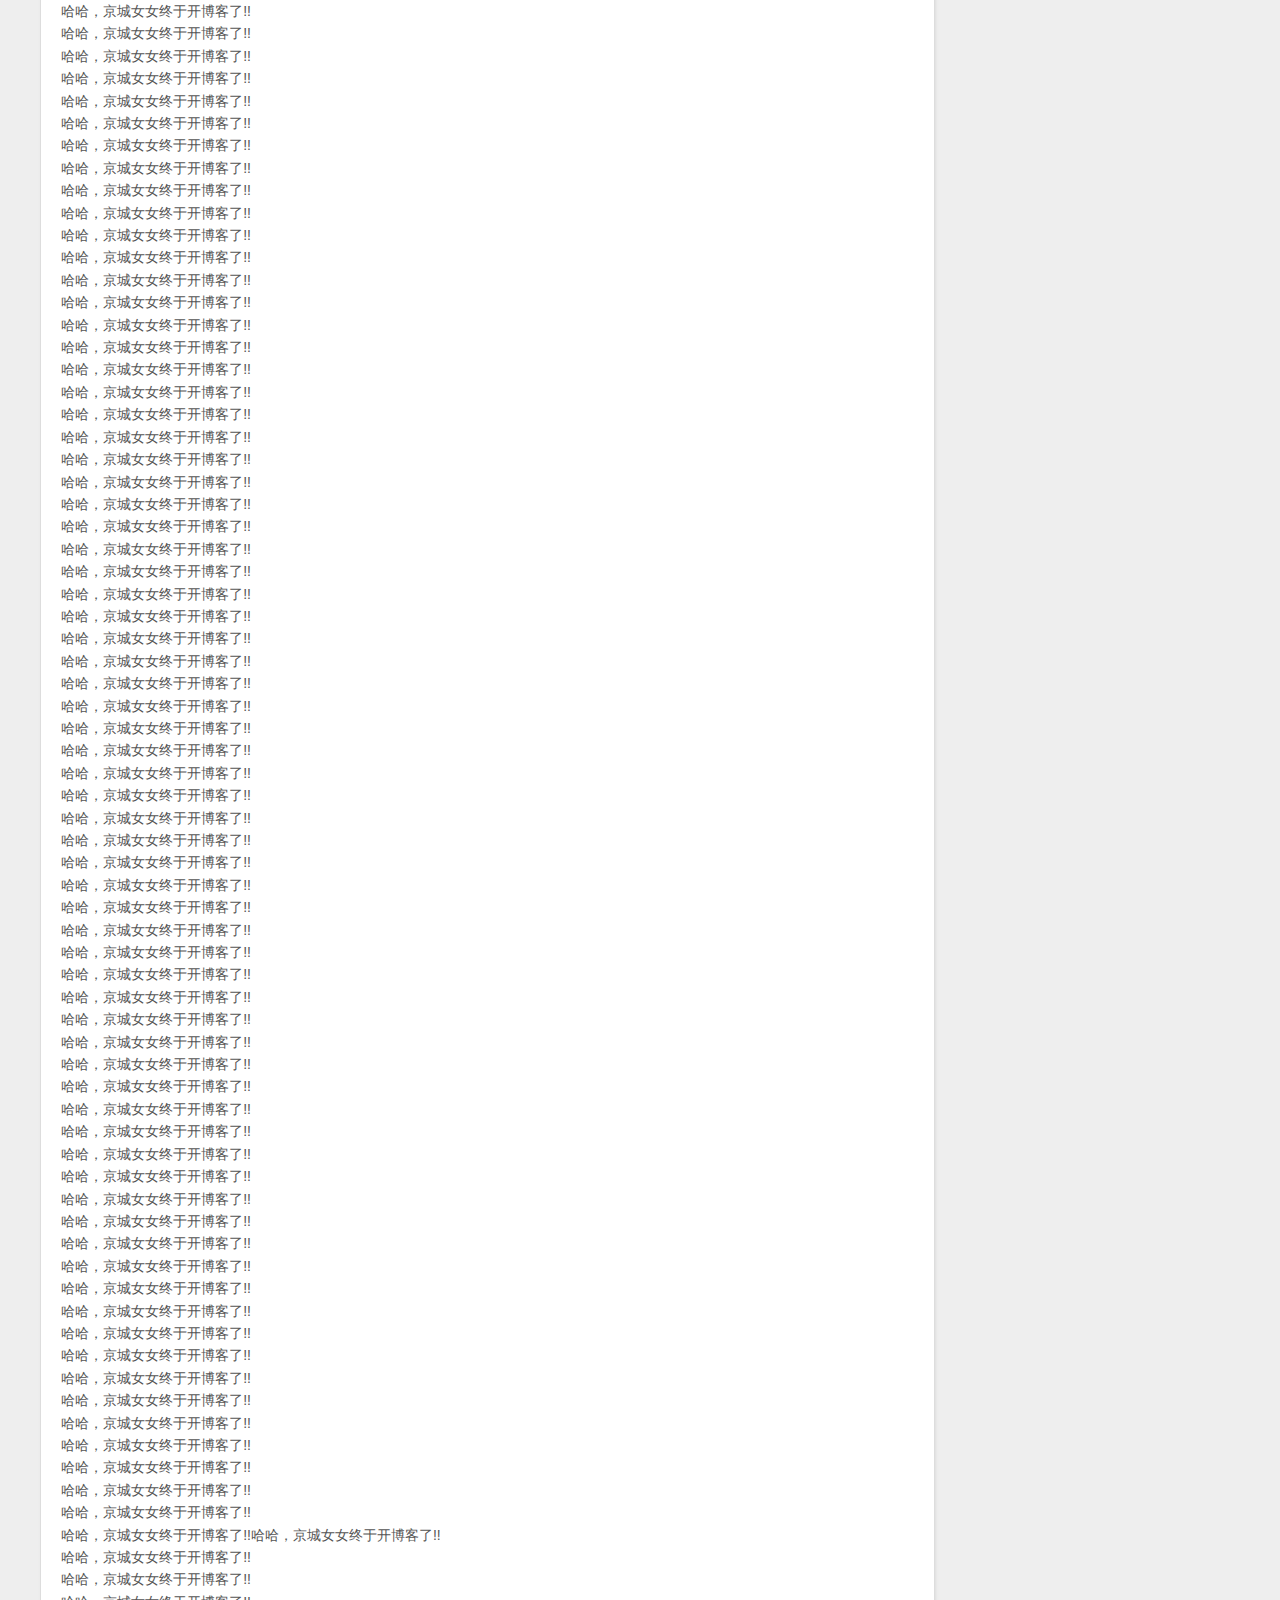
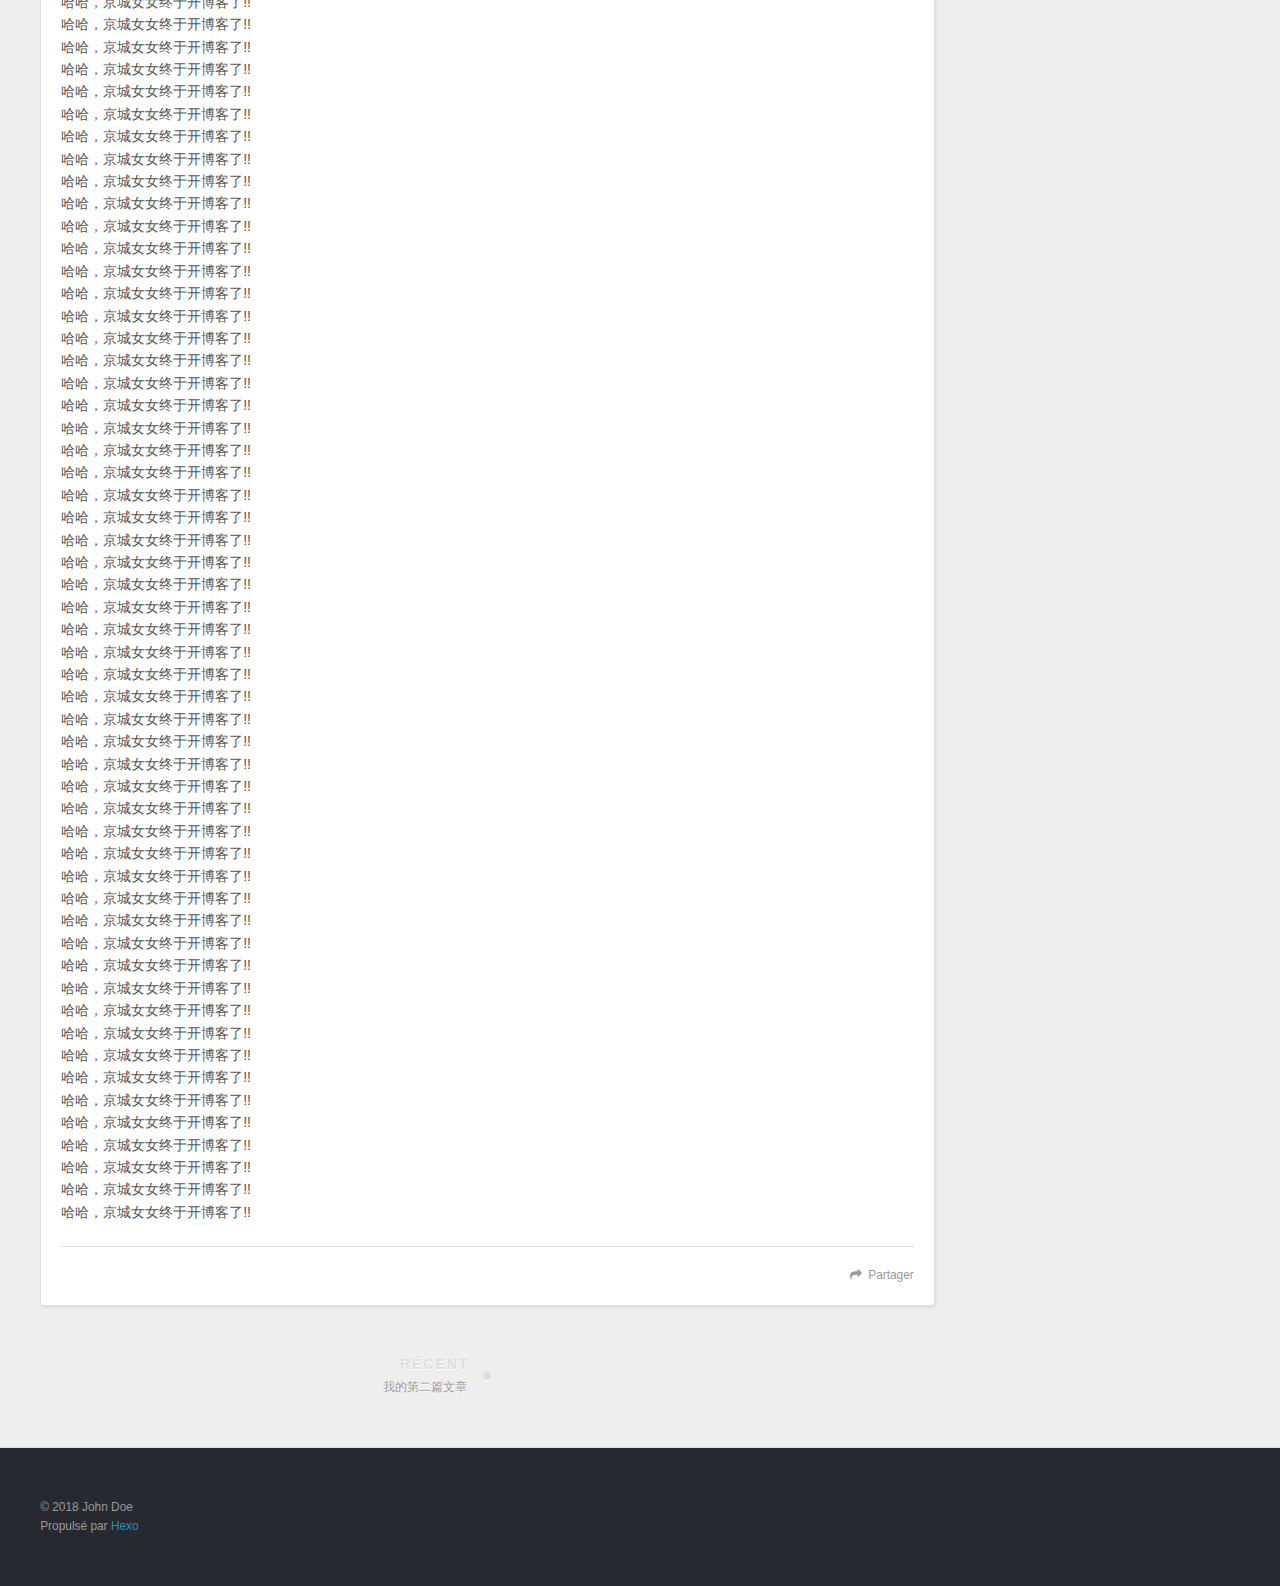
<file: 2018/01/15/我的第一篇文章/index.html>
<!DOCTYPE html>
<html>
<head>
  <meta charset="utf-8">
  

  
  <title>终于开博客了!! | Hexo</title>
  <meta name="viewport" content="width=device-width, initial-scale=1, maximum-scale=1">
  <meta name="description" content="2018-01-15 14:21:33 哈哈，京城女女终于开博客了!!哈哈，京城女女终于开博客了!!哈哈，京城女女终于开博客了!!哈哈，京城女女终于开博客了!!哈哈，京城女女终于开博客了!!哈哈，京城女女终于开博客了!!哈哈，京城女女终于开博客了!!哈哈，京城女女终于开博客了!!哈哈，京城女女终于开博客了!!哈哈，京城女女终于开博客了!!哈哈，京城女女终于开博客了!!哈哈，京城女女终于开博客了!!">
<meta property="og:type" content="article">
<meta property="og:title" content="终于开博客了!!">
<meta property="og:url" content="http://yoursite.com/2018/01/15/我的第一篇文章/index.html">
<meta property="og:site_name" content="Hexo">
<meta property="og:description" content="2018-01-15 14:21:33 哈哈，京城女女终于开博客了!!哈哈，京城女女终于开博客了!!哈哈，京城女女终于开博客了!!哈哈，京城女女终于开博客了!!哈哈，京城女女终于开博客了!!哈哈，京城女女终于开博客了!!哈哈，京城女女终于开博客了!!哈哈，京城女女终于开博客了!!哈哈，京城女女终于开博客了!!哈哈，京城女女终于开博客了!!哈哈，京城女女终于开博客了!!哈哈，京城女女终于开博客了!!">
<meta property="og:updated_time" content="2018-01-15T10:43:35.255Z">
<meta name="twitter:card" content="summary">
<meta name="twitter:title" content="终于开博客了!!">
<meta name="twitter:description" content="2018-01-15 14:21:33 哈哈，京城女女终于开博客了!!哈哈，京城女女终于开博客了!!哈哈，京城女女终于开博客了!!哈哈，京城女女终于开博客了!!哈哈，京城女女终于开博客了!!哈哈，京城女女终于开博客了!!哈哈，京城女女终于开博客了!!哈哈，京城女女终于开博客了!!哈哈，京城女女终于开博客了!!哈哈，京城女女终于开博客了!!哈哈，京城女女终于开博客了!!哈哈，京城女女终于开博客了!!">
  
    <link rel="alternate" href="/atom.xml" title="Hexo" type="application/atom+xml">
  
  
    <link rel="icon" href="/favicon.png">
  
  
    <link href="//fonts.googleapis.com/css?family=Source+Code+Pro" rel="stylesheet" type="text/css">
  
  <link rel="stylesheet" href="/css/style.css">
</head>

<body>
  <div id="container">
    <div id="wrap">
      <header id="header">
  <div id="banner"></div>
  <div id="header-outer" class="outer">
    <div id="header-title" class="inner">
      <h1 id="logo-wrap">
        <a href="/" id="logo">Hexo</a>
      </h1>
      
    </div>
    <div id="header-inner" class="inner">
      <nav id="main-nav">
        <a id="main-nav-toggle" class="nav-icon"></a>
        
          <a class="main-nav-link" href="/">Home</a>
        
          <a class="main-nav-link" href="/archives">Archives</a>
        
      </nav>
      <nav id="sub-nav">
        
          <a id="nav-rss-link" class="nav-icon" href="/atom.xml" title="Flux RSS"></a>
        
        <a id="nav-search-btn" class="nav-icon" title="Rechercher"></a>
      </nav>
      <div id="search-form-wrap">
        <form action="//google.com/search" method="get" accept-charset="UTF-8" class="search-form"><input type="search" name="q" class="search-form-input" placeholder="Search"><button type="submit" class="search-form-submit">&#xF002;</button><input type="hidden" name="sitesearch" value="http://yoursite.com"></form>
      </div>
    </div>
  </div>
</header>
      <div class="outer">
        <section id="main"><article id="post-我的第一篇文章" class="article article-type-post" itemscope itemprop="blogPost">
  <div class="article-meta">
    <a href="/2018/01/15/我的第一篇文章/" class="article-date">
  <time datetime="2018-01-15T06:21:33.838Z" itemprop="datePublished">2018-01-15</time>
</a>
    
  </div>
  <div class="article-inner">
    
    
      <header class="article-header">
        
  
    <h1 class="article-title" itemprop="name">
      终于开博客了!!
    </h1>
  

      </header>
    
    <div class="article-entry" itemprop="articleBody">
      
        <p>2018-01-15 14:21:33</p>
<p>哈哈，京城女女终于开博客了!!<br>哈哈，京城女女终于开博客了!!<br>哈哈，京城女女终于开博客了!!<br>哈哈，京城女女终于开博客了!!<br>哈哈，京城女女终于开博客了!!<br>哈哈，京城女女终于开博客了!!<br>哈哈，京城女女终于开博客了!!<br>哈哈，京城女女终于开博客了!!<br>哈哈，京城女女终于开博客了!!<br>哈哈，京城女女终于开博客了!!<br>哈哈，京城女女终于开博客了!!<br>哈哈，京城女女终于开博客了!!<br>哈哈，京城女女终于开博客了!!<br>哈哈，京城女女终于开博客了!!<br>哈哈，京城女女终于开博客了!!<br>哈哈，京城女女终于开博客了!!<br>哈哈，京城女女终于开博客了!!<br>哈哈，京城女女终于开博客了!!<br>哈哈，京城女女终于开博客了!!<br>哈哈，京城女女终于开博客了!!<br>哈哈，京城女女终于开博客了!!<br>哈哈，京城女女终于开博客了!!<br>哈哈，京城女女终于开博客了!!<br>哈哈，京城女女终于开博客了!!<br>哈哈，京城女女终于开博客了!!<br>哈哈，京城女女终于开博客了!!<br>哈哈，京城女女终于开博客了!!<br>哈哈，京城女女终于开博客了!!<br>哈哈，京城女女终于开博客了!!<br>哈哈，京城女女终于开博客了!!<br>哈哈，京城女女终于开博客了!!<br>哈哈，京城女女终于开博客了!!<br>哈哈，京城女女终于开博客了!!<br>哈哈，京城女女终于开博客了!!<br>哈哈，京城女女终于开博客了!!<br>哈哈，京城女女终于开博客了!!<br>哈哈，京城女女终于开博客了!!<br>哈哈，京城女女终于开博客了!!<br>哈哈，京城女女终于开博客了!!<br>哈哈，京城女女终于开博客了!!<br>哈哈，京城女女终于开博客了!!<br>哈哈，京城女女终于开博客了!!<br>哈哈，京城女女终于开博客了!!<br>哈哈，京城女女终于开博客了!!<br>哈哈，京城女女终于开博客了!!<br>哈哈，京城女女终于开博客了!!<br>哈哈，京城女女终于开博客了!!<br>哈哈，京城女女终于开博客了!!<br>哈哈，京城女女终于开博客了!!<br>哈哈，京城女女终于开博客了!!<br>哈哈，京城女女终于开博客了!!<br>哈哈，京城女女终于开博客了!!<br>哈哈，京城女女终于开博客了!!<br>哈哈，京城女女终于开博客了!!<br>哈哈，京城女女终于开博客了!!<br>哈哈，京城女女终于开博客了!!<br>哈哈，京城女女终于开博客了!!<br>哈哈，京城女女终于开博客了!!<br>哈哈，京城女女终于开博客了!!<br>哈哈，京城女女终于开博客了!!<br>哈哈，京城女女终于开博客了!!<br>哈哈，京城女女终于开博客了!!<br>哈哈，京城女女终于开博客了!!<br>哈哈，京城女女终于开博客了!!<br>哈哈，京城女女终于开博客了!!<br>哈哈，京城女女终于开博客了!!<br>哈哈，京城女女终于开博客了!!<br>哈哈，京城女女终于开博客了!!<br>哈哈，京城女女终于开博客了!!<br>哈哈，京城女女终于开博客了!!<br>哈哈，京城女女终于开博客了!!<br>哈哈，京城女女终于开博客了!!<br>哈哈，京城女女终于开博客了!!<br>哈哈，京城女女终于开博客了!!<br>哈哈，京城女女终于开博客了!!<br>哈哈，京城女女终于开博客了!!<br>哈哈，京城女女终于开博客了!!<br>哈哈，京城女女终于开博客了!!<br>哈哈，京城女女终于开博客了!!<br>哈哈，京城女女终于开博客了!!<br>哈哈，京城女女终于开博客了!!<br>哈哈，京城女女终于开博客了!!<br>哈哈，京城女女终于开博客了!!<br>哈哈，京城女女终于开博客了!!<br>哈哈，京城女女终于开博客了!!<br>哈哈，京城女女终于开博客了!!<br>哈哈，京城女女终于开博客了!!<br>哈哈，京城女女终于开博客了!!<br>哈哈，京城女女终于开博客了!!<br>哈哈，京城女女终于开博客了!!<br>哈哈，京城女女终于开博客了!!<br>哈哈，京城女女终于开博客了!!<br>哈哈，京城女女终于开博客了!!<br>哈哈，京城女女终于开博客了!!<br>哈哈，京城女女终于开博客了!!<br>哈哈，京城女女终于开博客了!!<br>哈哈，京城女女终于开博客了!!<br>哈哈，京城女女终于开博客了!!<br>哈哈，京城女女终于开博客了!!<br>哈哈，京城女女终于开博客了!!<br>哈哈，京城女女终于开博客了!!<br>哈哈，京城女女终于开博客了!!<br>哈哈，京城女女终于开博客了!!<br>哈哈，京城女女终于开博客了!!<br>哈哈，京城女女终于开博客了!!<br>哈哈，京城女女终于开博客了!!<br>哈哈，京城女女终于开博客了!!<br>哈哈，京城女女终于开博客了!!<br>哈哈，京城女女终于开博客了!!<br>哈哈，京城女女终于开博客了!!<br>哈哈，京城女女终于开博客了!!<br>哈哈，京城女女终于开博客了!!<br>哈哈，京城女女终于开博客了!!<br>哈哈，京城女女终于开博客了!!<br>哈哈，京城女女终于开博客了!!<br>哈哈，京城女女终于开博客了!!<br>哈哈，京城女女终于开博客了!!<br>哈哈，京城女女终于开博客了!!<br>哈哈，京城女女终于开博客了!!<br>哈哈，京城女女终于开博客了!!<br>哈哈，京城女女终于开博客了!!<br>哈哈，京城女女终于开博客了!!<br>哈哈，京城女女终于开博客了!!<br>哈哈，京城女女终于开博客了!!<br>哈哈，京城女女终于开博客了!!<br>哈哈，京城女女终于开博客了!!<br>哈哈，京城女女终于开博客了!!<br>哈哈，京城女女终于开博客了!!<br>哈哈，京城女女终于开博客了!!<br>哈哈，京城女女终于开博客了!!<br>哈哈，京城女女终于开博客了!!<br>哈哈，京城女女终于开博客了!!<br>哈哈，京城女女终于开博客了!!<br>哈哈，京城女女终于开博客了!!<br>哈哈，京城女女终于开博客了!!<br>哈哈，京城女女终于开博客了!!<br>哈哈，京城女女终于开博客了!!<br>哈哈，京城女女终于开博客了!!<br>哈哈，京城女女终于开博客了!!<br>哈哈，京城女女终于开博客了!!<br>哈哈，京城女女终于开博客了!!<br>哈哈，京城女女终于开博客了!!<br>哈哈，京城女女终于开博客了!!<br>哈哈，京城女女终于开博客了!!<br>哈哈，京城女女终于开博客了!!<br>哈哈，京城女女终于开博客了!!<br>哈哈，京城女女终于开博客了!!<br>哈哈，京城女女终于开博客了!!<br>哈哈，京城女女终于开博客了!!<br>哈哈，京城女女终于开博客了!!<br>哈哈，京城女女终于开博客了!!<br>哈哈，京城女女终于开博客了!!<br>哈哈，京城女女终于开博客了!!<br>哈哈，京城女女终于开博客了!!<br>哈哈，京城女女终于开博客了!!<br>哈哈，京城女女终于开博客了!!<br>哈哈，京城女女终于开博客了!!<br>哈哈，京城女女终于开博客了!!<br>哈哈，京城女女终于开博客了!!<br>哈哈，京城女女终于开博客了!!<br>哈哈，京城女女终于开博客了!!<br>哈哈，京城女女终于开博客了!!<br>哈哈，京城女女终于开博客了!!<br>哈哈，京城女女终于开博客了!!<br>哈哈，京城女女终于开博客了!!<br>哈哈，京城女女终于开博客了!!<br>哈哈，京城女女终于开博客了!!<br>哈哈，京城女女终于开博客了!!<br>哈哈，京城女女终于开博客了!!<br>哈哈，京城女女终于开博客了!!<br>哈哈，京城女女终于开博客了!!<br>哈哈，京城女女终于开博客了!!<br>哈哈，京城女女终于开博客了!!<br>哈哈，京城女女终于开博客了!!<br>哈哈，京城女女终于开博客了!!<br>哈哈，京城女女终于开博客了!!<br>哈哈，京城女女终于开博客了!!<br>哈哈，京城女女终于开博客了!!<br>哈哈，京城女女终于开博客了!!<br>哈哈，京城女女终于开博客了!!<br>哈哈，京城女女终于开博客了!!<br>哈哈，京城女女终于开博客了!!<br>哈哈，京城女女终于开博客了!!<br>哈哈，京城女女终于开博客了!!<br>哈哈，京城女女终于开博客了!!<br>哈哈，京城女女终于开博客了!!<br>哈哈，京城女女终于开博客了!!<br>哈哈，京城女女终于开博客了!!<br>哈哈，京城女女终于开博客了!!<br>哈哈，京城女女终于开博客了!!<br>哈哈，京城女女终于开博客了!!<br>哈哈，京城女女终于开博客了!!<br>哈哈，京城女女终于开博客了!!<br>哈哈，京城女女终于开博客了!!<br>哈哈，京城女女终于开博客了!!<br>哈哈，京城女女终于开博客了!!<br>哈哈，京城女女终于开博客了!!<br>哈哈，京城女女终于开博客了!!<br>哈哈，京城女女终于开博客了!!<br>哈哈，京城女女终于开博客了!!<br>哈哈，京城女女终于开博客了!!<br>哈哈，京城女女终于开博客了!!<br>哈哈，京城女女终于开博客了!!<br>哈哈，京城女女终于开博客了!!<br>哈哈，京城女女终于开博客了!!<br>哈哈，京城女女终于开博客了!!<br>哈哈，京城女女终于开博客了!!<br>哈哈，京城女女终于开博客了!!<br>哈哈，京城女女终于开博客了!!<br>哈哈，京城女女终于开博客了!!<br>哈哈，京城女女终于开博客了!!<br>哈哈，京城女女终于开博客了!!<br>哈哈，京城女女终于开博客了!!<br>哈哈，京城女女终于开博客了!!<br>哈哈，京城女女终于开博客了!!<br>哈哈，京城女女终于开博客了!!<br>哈哈，京城女女终于开博客了!!<br>哈哈，京城女女终于开博客了!!<br>哈哈，京城女女终于开博客了!!<br>哈哈，京城女女终于开博客了!!<br>哈哈，京城女女终于开博客了!!<br>哈哈，京城女女终于开博客了!!<br>哈哈，京城女女终于开博客了!!<br>哈哈，京城女女终于开博客了!!<br>哈哈，京城女女终于开博客了!!<br>哈哈，京城女女终于开博客了!!<br>哈哈，京城女女终于开博客了!!<br>哈哈，京城女女终于开博客了!!<br>哈哈，京城女女终于开博客了!!<br>哈哈，京城女女终于开博客了!!<br>哈哈，京城女女终于开博客了!!<br>哈哈，京城女女终于开博客了!!<br>哈哈，京城女女终于开博客了!!<br>哈哈，京城女女终于开博客了!!<br>哈哈，京城女女终于开博客了!!<br>哈哈，京城女女终于开博客了!!<br>哈哈，京城女女终于开博客了!!<br>哈哈，京城女女终于开博客了!!<br>哈哈，京城女女终于开博客了!!<br>哈哈，京城女女终于开博客了!!<br>哈哈，京城女女终于开博客了!!<br>哈哈，京城女女终于开博客了!!<br>哈哈，京城女女终于开博客了!!<br>哈哈，京城女女终于开博客了!!<br>哈哈，京城女女终于开博客了!!<br>哈哈，京城女女终于开博客了!!<br>哈哈，京城女女终于开博客了!!<br>哈哈，京城女女终于开博客了!!<br>哈哈，京城女女终于开博客了!!<br>哈哈，京城女女终于开博客了!!<br>哈哈，京城女女终于开博客了!!<br>哈哈，京城女女终于开博客了!!<br>哈哈，京城女女终于开博客了!!<br>哈哈，京城女女终于开博客了!!<br>哈哈，京城女女终于开博客了!!<br>哈哈，京城女女终于开博客了!!<br>哈哈，京城女女终于开博客了!!<br>哈哈，京城女女终于开博客了!!<br>哈哈，京城女女终于开博客了!!<br>哈哈，京城女女终于开博客了!!<br>哈哈，京城女女终于开博客了!!哈哈，京城女女终于开博客了!!<br>哈哈，京城女女终于开博客了!!<br>哈哈，京城女女终于开博客了!!<br>哈哈，京城女女终于开博客了!!<br>哈哈，京城女女终于开博客了!!<br>哈哈，京城女女终于开博客了!!<br>哈哈，京城女女终于开博客了!!<br>哈哈，京城女女终于开博客了!!<br>哈哈，京城女女终于开博客了!!<br>哈哈，京城女女终于开博客了!!<br>哈哈，京城女女终于开博客了!!<br>哈哈，京城女女终于开博客了!!<br>哈哈，京城女女终于开博客了!!<br>哈哈，京城女女终于开博客了!!<br>哈哈，京城女女终于开博客了!!<br>哈哈，京城女女终于开博客了!!<br>哈哈，京城女女终于开博客了!!<br>哈哈，京城女女终于开博客了!!<br>哈哈，京城女女终于开博客了!!<br>哈哈，京城女女终于开博客了!!<br>哈哈，京城女女终于开博客了!!<br>哈哈，京城女女终于开博客了!!<br>哈哈，京城女女终于开博客了!!<br>哈哈，京城女女终于开博客了!!<br>哈哈，京城女女终于开博客了!!<br>哈哈，京城女女终于开博客了!!<br>哈哈，京城女女终于开博客了!!<br>哈哈，京城女女终于开博客了!!<br>哈哈，京城女女终于开博客了!!<br>哈哈，京城女女终于开博客了!!<br>哈哈，京城女女终于开博客了!!<br>哈哈，京城女女终于开博客了!!<br>哈哈，京城女女终于开博客了!!<br>哈哈，京城女女终于开博客了!!<br>哈哈，京城女女终于开博客了!!<br>哈哈，京城女女终于开博客了!!<br>哈哈，京城女女终于开博客了!!<br>哈哈，京城女女终于开博客了!!<br>哈哈，京城女女终于开博客了!!<br>哈哈，京城女女终于开博客了!!<br>哈哈，京城女女终于开博客了!!<br>哈哈，京城女女终于开博客了!!<br>哈哈，京城女女终于开博客了!!<br>哈哈，京城女女终于开博客了!!<br>哈哈，京城女女终于开博客了!!<br>哈哈，京城女女终于开博客了!!<br>哈哈，京城女女终于开博客了!!<br>哈哈，京城女女终于开博客了!!<br>哈哈，京城女女终于开博客了!!<br>哈哈，京城女女终于开博客了!!<br>哈哈，京城女女终于开博客了!!<br>哈哈，京城女女终于开博客了!!<br>哈哈，京城女女终于开博客了!!<br>哈哈，京城女女终于开博客了!!<br>哈哈，京城女女终于开博客了!!<br>哈哈，京城女女终于开博客了!!<br>哈哈，京城女女终于开博客了!!<br>哈哈，京城女女终于开博客了!!</p>

      
    </div>
    <footer class="article-footer">
      <a data-url="http://yoursite.com/2018/01/15/我的第一篇文章/" data-id="cjcg3a3890000dwnjf5xix87l" class="article-share-link">Partager</a>
      
      
    </footer>
  </div>
  
    
<nav id="article-nav">
  
    <a href="/2018/01/15/我的第二篇文章/" id="article-nav-newer" class="article-nav-link-wrap">
      <strong class="article-nav-caption">Récent</strong>
      <div class="article-nav-title">
        
          我的第二篇文章
        
      </div>
    </a>
  
  
</nav>

  
</article>

</section>
        
          <aside id="sidebar">
  
    

  
    

  
    
  
    
  <div class="widget-wrap">
    <h3 class="widget-title">Archives</h3>
    <div class="widget">
      <ul class="archive-list"><li class="archive-list-item"><a class="archive-list-link" href="/archives/2018/01/">January 2018</a></li></ul>
    </div>
  </div>


  
    
  <div class="widget-wrap">
    <h3 class="widget-title">Articles récents</h3>
    <div class="widget">
      <ul>
        
          <li>
            <a href="/2018/01/15/我的第二篇文章/">我的第二篇文章</a>
          </li>
        
          <li>
            <a href="/2018/01/15/我的第一篇文章/">终于开博客了!!</a>
          </li>
        
      </ul>
    </div>
  </div>

  
</aside>
        
      </div>
      <footer id="footer">
  
  <div class="outer">
    <div id="footer-info" class="inner">
      &copy; 2018 John Doe<br>
      Propulsé par <a href="http://hexo.io/" target="_blank">Hexo</a>
    </div>
  </div>
</footer>
    </div>
    <nav id="mobile-nav">
  
    <a href="/" class="mobile-nav-link">Home</a>
  
    <a href="/archives" class="mobile-nav-link">Archives</a>
  
</nav>
    

<script src="//ajax.googleapis.com/ajax/libs/jquery/2.0.3/jquery.min.js"></script>


  <link rel="stylesheet" href="/fancybox/jquery.fancybox.css">
  <script src="/fancybox/jquery.fancybox.pack.js"></script>


<script src="/js/script.js"></script>



  </div>
</body>
</html>
</file>
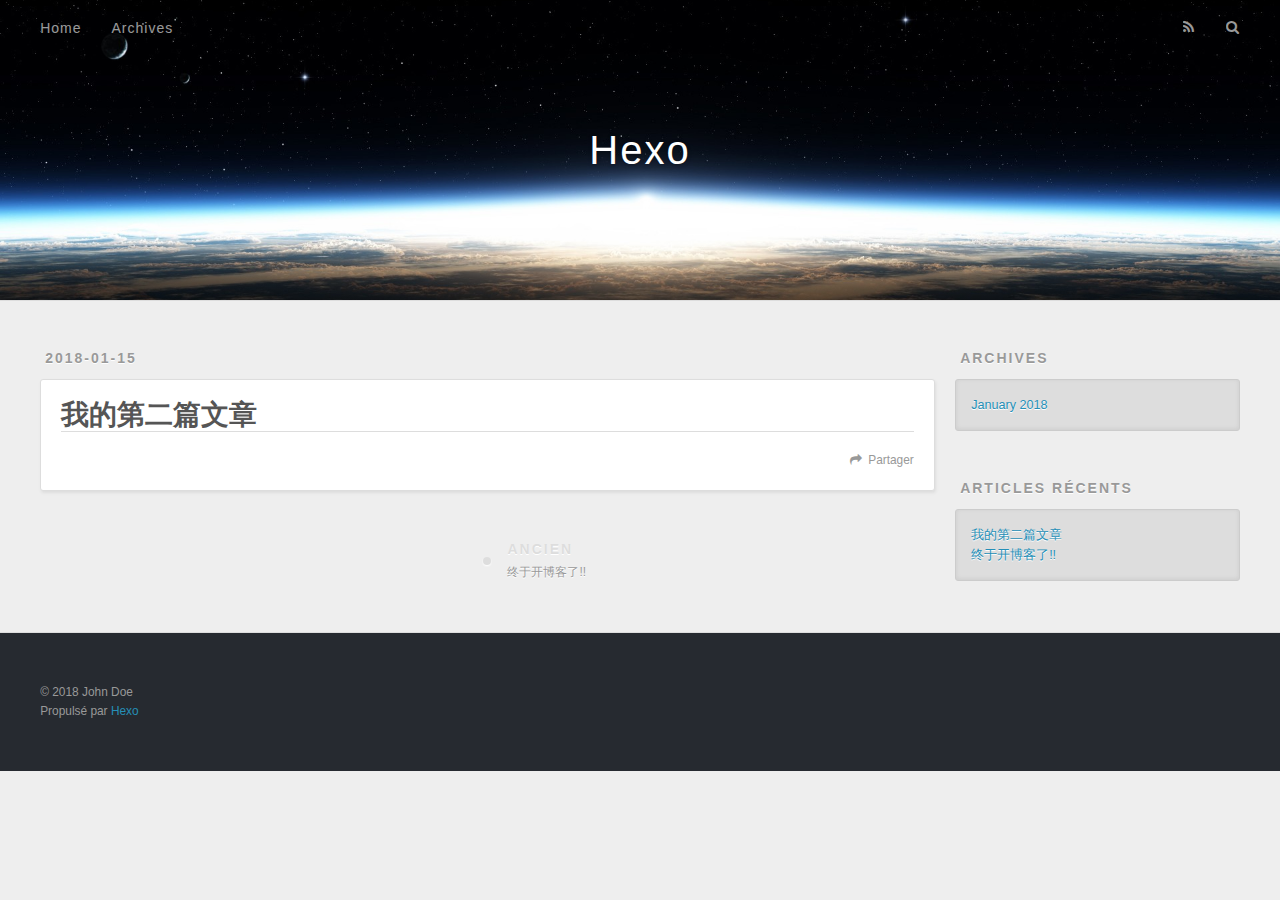
<file: 2018/01/15/我的第二篇文章/index.html>
<!DOCTYPE html>
<html>
<head>
  <meta charset="utf-8">
  

  
  <title>我的第二篇文章 | Hexo</title>
  <meta name="viewport" content="width=device-width, initial-scale=1, maximum-scale=1">
  <meta property="og:type" content="article">
<meta property="og:title" content="我的第二篇文章">
<meta property="og:url" content="http://yoursite.com/2018/01/15/我的第二篇文章/index.html">
<meta property="og:site_name" content="Hexo">
<meta property="og:updated_time" content="2018-01-15T09:50:43.318Z">
<meta name="twitter:card" content="summary">
<meta name="twitter:title" content="我的第二篇文章">
  
    <link rel="alternate" href="/atom.xml" title="Hexo" type="application/atom+xml">
  
  
    <link rel="icon" href="/favicon.png">
  
  
    <link href="//fonts.googleapis.com/css?family=Source+Code+Pro" rel="stylesheet" type="text/css">
  
  <link rel="stylesheet" href="/css/style.css">
</head>

<body>
  <div id="container">
    <div id="wrap">
      <header id="header">
  <div id="banner"></div>
  <div id="header-outer" class="outer">
    <div id="header-title" class="inner">
      <h1 id="logo-wrap">
        <a href="/" id="logo">Hexo</a>
      </h1>
      
    </div>
    <div id="header-inner" class="inner">
      <nav id="main-nav">
        <a id="main-nav-toggle" class="nav-icon"></a>
        
          <a class="main-nav-link" href="/">Home</a>
        
          <a class="main-nav-link" href="/archives">Archives</a>
        
      </nav>
      <nav id="sub-nav">
        
          <a id="nav-rss-link" class="nav-icon" href="/atom.xml" title="Flux RSS"></a>
        
        <a id="nav-search-btn" class="nav-icon" title="Rechercher"></a>
      </nav>
      <div id="search-form-wrap">
        <form action="//google.com/search" method="get" accept-charset="UTF-8" class="search-form"><input type="search" name="q" class="search-form-input" placeholder="Search"><button type="submit" class="search-form-submit">&#xF002;</button><input type="hidden" name="sitesearch" value="http://yoursite.com"></form>
      </div>
    </div>
  </div>
</header>
      <div class="outer">
        <section id="main"><article id="post-我的第二篇文章" class="article article-type-post" itemscope itemprop="blogPost">
  <div class="article-meta">
    <a href="/2018/01/15/我的第二篇文章/" class="article-date">
  <time datetime="2018-01-15T09:34:43.000Z" itemprop="datePublished">2018-01-15</time>
</a>
    
  </div>
  <div class="article-inner">
    
    
      <header class="article-header">
        
  
    <h1 class="article-title" itemprop="name">
      我的第二篇文章
    </h1>
  

      </header>
    
    <div class="article-entry" itemprop="articleBody">
      
        
      
    </div>
    <footer class="article-footer">
      <a data-url="http://yoursite.com/2018/01/15/我的第二篇文章/" data-id="cjcg3a38d0001dwnjkzxr7qnv" class="article-share-link">Partager</a>
      
      
    </footer>
  </div>
  
    
<nav id="article-nav">
  
  
    <a href="/2018/01/15/我的第一篇文章/" id="article-nav-older" class="article-nav-link-wrap">
      <strong class="article-nav-caption">Ancien</strong>
      <div class="article-nav-title">终于开博客了!!</div>
    </a>
  
</nav>

  
</article>

</section>
        
          <aside id="sidebar">
  
    

  
    

  
    
  
    
  <div class="widget-wrap">
    <h3 class="widget-title">Archives</h3>
    <div class="widget">
      <ul class="archive-list"><li class="archive-list-item"><a class="archive-list-link" href="/archives/2018/01/">January 2018</a></li></ul>
    </div>
  </div>


  
    
  <div class="widget-wrap">
    <h3 class="widget-title">Articles récents</h3>
    <div class="widget">
      <ul>
        
          <li>
            <a href="/2018/01/15/我的第二篇文章/">我的第二篇文章</a>
          </li>
        
          <li>
            <a href="/2018/01/15/我的第一篇文章/">终于开博客了!!</a>
          </li>
        
      </ul>
    </div>
  </div>

  
</aside>
        
      </div>
      <footer id="footer">
  
  <div class="outer">
    <div id="footer-info" class="inner">
      &copy; 2018 John Doe<br>
      Propulsé par <a href="http://hexo.io/" target="_blank">Hexo</a>
    </div>
  </div>
</footer>
    </div>
    <nav id="mobile-nav">
  
    <a href="/" class="mobile-nav-link">Home</a>
  
    <a href="/archives" class="mobile-nav-link">Archives</a>
  
</nav>
    

<script src="//ajax.googleapis.com/ajax/libs/jquery/2.0.3/jquery.min.js"></script>


  <link rel="stylesheet" href="/fancybox/jquery.fancybox.css">
  <script src="/fancybox/jquery.fancybox.pack.js"></script>


<script src="/js/script.js"></script>



  </div>
</body>
</html>
</file>
<file: css/style.css>
body {
  width: 100%;
}
body:before,
body:after {
  content: "";
  display: table;
}
body:after {
  clear: both;
}
html,
body,
div,
span,
applet,
object,
iframe,
h1,
h2,
h3,
h4,
h5,
h6,
p,
blockquote,
pre,
a,
abbr,
acronym,
address,
big,
cite,
code,
del,
dfn,
em,
img,
ins,
kbd,
q,
s,
samp,
small,
strike,
strong,
sub,
sup,
tt,
var,
dl,
dt,
dd,
ol,
ul,
li,
fieldset,
form,
label,
legend,
table,
caption,
tbody,
tfoot,
thead,
tr,
th,
td {
  margin: 0;
  padding: 0;
  border: 0;
  outline: 0;
  font-weight: inherit;
  font-style: inherit;
  font-family: inherit;
  font-size: 100%;
  vertical-align: baseline;
}
body {
  line-height: 1;
  color: #000;
  background: #fff;
}
ol,
ul {
  list-style: none;
}
table {
  border-collapse: separate;
  border-spacing: 0;
  vertical-align: middle;
}
caption,
th,
td {
  text-align: left;
  font-weight: normal;
  vertical-align: middle;
}
a img {
  border: none;
}
input,
button {
  margin: 0;
  padding: 0;
}
input::-moz-focus-inner,
button::-moz-focus-inner {
  border: 0;
  padding: 0;
}
@font-face {
  font-family: FontAwesome;
  font-style: normal;
  font-weight: normal;
  src: url("fonts/fontawesome-webfont.eot?v=#4.0.3");
  src: url("fonts/fontawesome-webfont.eot?#iefix&v=#4.0.3") format("embedded-opentype"), url("fonts/fontawesome-webfont.woff?v=#4.0.3") format("woff"), url("fonts/fontawesome-webfont.ttf?v=#4.0.3") format("truetype"), url("fonts/fontawesome-webfont.svg#fontawesomeregular?v=#4.0.3") format("svg");
}
html,
body,
#container {
  height: 100%;
}
body {
  background: #eee;
  font: 14px -apple-system, BlinkMacSystemFont, "Segoe UI", "Roboto", "Oxygen", "Ubuntu", "Cantarell", "Fira Sans", "Droid Sans", "Helvetica Neue", sans-serif;
  -webkit-text-size-adjust: 100%;
}
.outer {
  max-width: 1220px;
  margin: 0 auto;
  padding: 0 20px;
}
.outer:before,
.outer:after {
  content: "";
  display: table;
}
.outer:after {
  clear: both;
}
.inner {
  display: inline;
  float: left;
  width: 98.33333333333333%;
  margin: 0 0.833333333333333%;
}
.left,
.alignleft {
  float: left;
}
.right,
.alignright {
  float: right;
}
.clear {
  clear: both;
}
#container {
  position: relative;
}
.mobile-nav-on {
  overflow: hidden;
}
#wrap {
  height: 100%;
  width: 100%;
  position: absolute;
  top: 0;
  left: 0;
  -webkit-transition: 0.2s ease-out;
  -moz-transition: 0.2s ease-out;
  -ms-transition: 0.2s ease-out;
  transition: 0.2s ease-out;
  z-index: 1;
  background: #eee;
}
.mobile-nav-on #wrap {
  left: 280px;
}
@media screen and (min-width: 768px) {
  #main {
    display: inline;
    float: left;
    width: 73.33333333333333%;
    margin: 0 0.833333333333333%;
  }
}
.article-date,
.article-category-link,
.archive-year,
.widget-title {
  text-decoration: none;
  text-transform: uppercase;
  letter-spacing: 2px;
  color: #999;
  margin-bottom: 1em;
  margin-left: 5px;
  line-height: 1em;
  text-shadow: 0 1px #fff;
  font-weight: bold;
}
.article-inner,
.archive-article-inner {
  background: #fff;
  -webkit-box-shadow: 1px 2px 3px #ddd;
  box-shadow: 1px 2px 3px #ddd;
  border: 1px solid #ddd;
  border-radius: 3px;
}
.article-entry h1,
.widget h1 {
  font-size: 2em;
}
.article-entry h2,
.widget h2 {
  font-size: 1.5em;
}
.article-entry h3,
.widget h3 {
  font-size: 1.3em;
}
.article-entry h4,
.widget h4 {
  font-size: 1.2em;
}
.article-entry h5,
.widget h5 {
  font-size: 1em;
}
.article-entry h6,
.widget h6 {
  font-size: 1em;
  color: #999;
}
.article-entry hr,
.widget hr {
  border: 1px dashed #ddd;
}
.article-entry strong,
.widget strong {
  font-weight: bold;
}
.article-entry em,
.widget em,
.article-entry cite,
.widget cite {
  font-style: italic;
}
.article-entry sup,
.widget sup,
.article-entry sub,
.widget sub {
  font-size: 0.75em;
  line-height: 0;
  position: relative;
  vertical-align: baseline;
}
.article-entry sup,
.widget sup {
  top: -0.5em;
}
.article-entry sub,
.widget sub {
  bottom: -0.2em;
}
.article-entry small,
.widget small {
  font-size: 0.85em;
}
.article-entry acronym,
.widget acronym,
.article-entry abbr,
.widget abbr {
  border-bottom: 1px dotted;
}
.article-entry ul,
.widget ul,
.article-entry ol,
.widget ol,
.article-entry dl,
.widget dl {
  margin: 0 20px;
  line-height: 1.6em;
}
.article-entry ul ul,
.widget ul ul,
.article-entry ol ul,
.widget ol ul,
.article-entry ul ol,
.widget ul ol,
.article-entry ol ol,
.widget ol ol {
  margin-top: 0;
  margin-bottom: 0;
}
.article-entry ul,
.widget ul {
  list-style: disc;
}
.article-entry ol,
.widget ol {
  list-style: decimal;
}
.article-entry dt,
.widget dt {
  font-weight: bold;
}
#header {
  height: 300px;
  position: relative;
  border-bottom: 1px solid #ddd;
}
#header:before,
#header:after {
  content: "";
  position: absolute;
  left: 0;
  right: 0;
  height: 40px;
}
#header:before {
  top: 0;
  background: -webkit-linear-gradient(rgba(0,0,0,0.2), transparent);
  background: -moz-linear-gradient(rgba(0,0,0,0.2), transparent);
  background: -ms-linear-gradient(rgba(0,0,0,0.2), transparent);
  background: linear-gradient(rgba(0,0,0,0.2), transparent);
}
#header:after {
  bottom: 0;
  background: -webkit-linear-gradient(transparent, rgba(0,0,0,0.2));
  background: -moz-linear-gradient(transparent, rgba(0,0,0,0.2));
  background: -ms-linear-gradient(transparent, rgba(0,0,0,0.2));
  background: linear-gradient(transparent, rgba(0,0,0,0.2));
}
#header-outer {
  height: 100%;
  position: relative;
}
#header-inner {
  position: relative;
  overflow: hidden;
}
#banner {
  position: absolute;
  top: 0;
  left: 0;
  width: 100%;
  height: 100%;
  background: url("images/banner.jpg") center #000;
  -webkit-background-size: cover;
  -moz-background-size: cover;
  background-size: cover;
  z-index: -1;
}
#header-title {
  text-align: center;
  height: 40px;
  position: absolute;
  top: 50%;
  left: 0;
  margin-top: -20px;
}
#logo,
#subtitle {
  text-decoration: none;
  color: #fff;
  font-weight: 300;
  text-shadow: 0 1px 4px rgba(0,0,0,0.3);
}
#logo {
  font-size: 40px;
  line-height: 40px;
  letter-spacing: 2px;
}
#subtitle {
  font-size: 16px;
  line-height: 16px;
  letter-spacing: 1px;
}
#subtitle-wrap {
  margin-top: 16px;
}
#main-nav {
  float: left;
  margin-left: -15px;
}
.nav-icon,
.main-nav-link {
  float: left;
  color: #fff;
  opacity: 0.6;
  text-decoration: none;
  text-shadow: 0 1px rgba(0,0,0,0.2);
  -webkit-transition: opacity 0.2s;
  -moz-transition: opacity 0.2s;
  -ms-transition: opacity 0.2s;
  transition: opacity 0.2s;
  display: block;
  padding: 20px 15px;
}
.nav-icon:hover,
.main-nav-link:hover {
  opacity: 1;
}
.nav-icon {
  font-family: FontAwesome;
  text-align: center;
  font-size: 14px;
  width: 14px;
  height: 14px;
  padding: 20px 15px;
  position: relative;
  cursor: pointer;
}
.main-nav-link {
  font-weight: 300;
  letter-spacing: 1px;
}
@media screen and (max-width: 479px) {
  .main-nav-link {
    display: none;
  }
}
#main-nav-toggle {
  display: none;
}
#main-nav-toggle:before {
  content: "\f0c9";
}
@media screen and (max-width: 479px) {
  #main-nav-toggle {
    display: block;
  }
}
#sub-nav {
  float: right;
  margin-right: -15px;
}
#nav-rss-link:before {
  content: "\f09e";
}
#nav-search-btn:before {
  content: "\f002";
}
#search-form-wrap {
  position: absolute;
  top: 15px;
  width: 150px;
  height: 30px;
  right: -150px;
  opacity: 0;
  -webkit-transition: 0.2s ease-out;
  -moz-transition: 0.2s ease-out;
  -ms-transition: 0.2s ease-out;
  transition: 0.2s ease-out;
}
#search-form-wrap.on {
  opacity: 1;
  right: 0;
}
@media screen and (max-width: 479px) {
  #search-form-wrap {
    width: 100%;
    right: -100%;
  }
}
.search-form {
  position: absolute;
  top: 0;
  left: 0;
  right: 0;
  background: #fff;
  padding: 5px 15px;
  border-radius: 15px;
  -webkit-box-shadow: 0 0 10px rgba(0,0,0,0.3);
  box-shadow: 0 0 10px rgba(0,0,0,0.3);
}
.search-form-input {
  border: none;
  background: none;
  color: #555;
  width: 100%;
  font: 13px -apple-system, BlinkMacSystemFont, "Segoe UI", "Roboto", "Oxygen", "Ubuntu", "Cantarell", "Fira Sans", "Droid Sans", "Helvetica Neue", sans-serif;
  outline: none;
}
.search-form-input::-webkit-search-results-decoration,
.search-form-input::-webkit-search-cancel-button {
  -webkit-appearance: none;
}
.search-form-submit {
  position: absolute;
  top: 50%;
  right: 10px;
  margin-top: -7px;
  font: 13px FontAwesome;
  border: none;
  background: none;
  color: #bbb;
  cursor: pointer;
}
.search-form-submit:hover,
.search-form-submit:focus {
  color: #777;
}
.article {
  margin: 50px 0;
}
.article-inner {
  overflow: hidden;
}
.article-meta:before,
.article-meta:after {
  content: "";
  display: table;
}
.article-meta:after {
  clear: both;
}
.article-date {
  float: left;
}
.article-category {
  float: left;
  line-height: 1em;
  color: #ccc;
  text-shadow: 0 1px #fff;
  margin-left: 8px;
}
.article-category:before {
  content: "\2022";
}
.article-category-link {
  margin: 0 12px 1em;
}
.article-header {
  padding: 20px 20px 0;
}
.article-title {
  text-decoration: none;
  font-size: 2em;
  font-weight: bold;
  color: #555;
  line-height: 1.1em;
  -webkit-transition: color 0.2s;
  -moz-transition: color 0.2s;
  -ms-transition: color 0.2s;
  transition: color 0.2s;
}
a.article-title:hover {
  color: #258fb8;
}
.article-entry {
  color: #555;
  padding: 0 20px;
}
.article-entry:before,
.article-entry:after {
  content: "";
  display: table;
}
.article-entry:after {
  clear: both;
}
.article-entry p,
.article-entry table {
  line-height: 1.6em;
  margin: 1.6em 0;
}
.article-entry h1,
.article-entry h2,
.article-entry h3,
.article-entry h4,
.article-entry h5,
.article-entry h6 {
  font-weight: bold;
}
.article-entry h1,
.article-entry h2,
.article-entry h3,
.article-entry h4,
.article-entry h5,
.article-entry h6 {
  line-height: 1.1em;
  margin: 1.1em 0;
}
.article-entry a {
  color: #258fb8;
  text-decoration: none;
}
.article-entry a:hover {
  text-decoration: underline;
}
.article-entry ul,
.article-entry ol,
.article-entry dl {
  margin-top: 1.6em;
  margin-bottom: 1.6em;
}
.article-entry img,
.article-entry video {
  max-width: 100%;
  height: auto;
  display: block;
  margin: auto;
}
.article-entry iframe {
  border: none;
}
.article-entry table {
  width: 100%;
  border-collapse: collapse;
  border-spacing: 0;
}
.article-entry th {
  font-weight: bold;
  border-bottom: 3px solid #ddd;
  padding-bottom: 0.5em;
}
.article-entry td {
  border-bottom: 1px solid #ddd;
  padding: 10px 0;
}
.article-entry blockquote {
  font-family: Georgia, "Times New Roman", serif;
  font-size: 1.4em;
  margin: 1.6em 20px;
  text-align: center;
}
.article-entry blockquote footer {
  font-size: 14px;
  margin: 1.6em 0;
  font-family: -apple-system, BlinkMacSystemFont, "Segoe UI", "Roboto", "Oxygen", "Ubuntu", "Cantarell", "Fira Sans", "Droid Sans", "Helvetica Neue", sans-serif;
}
.article-entry blockquote footer cite:before {
  content: "—";
  padding: 0 0.5em;
}
.article-entry .pullquote {
  text-align: left;
  width: 45%;
  margin: 0;
}
.article-entry .pullquote.left {
  margin-left: 0.5em;
  margin-right: 1em;
}
.article-entry .pullquote.right {
  margin-right: 0.5em;
  margin-left: 1em;
}
.article-entry .caption {
  color: #999;
  display: block;
  font-size: 0.9em;
  margin-top: 0.5em;
  position: relative;
  text-align: center;
}
.article-entry .video-container {
  position: relative;
  padding-top: 56.25%;
  height: 0;
  overflow: hidden;
}
.article-entry .video-container iframe,
.article-entry .video-container object,
.article-entry .video-container embed {
  position: absolute;
  top: 0;
  left: 0;
  width: 100%;
  height: 100%;
  margin-top: 0;
}
.article-more-link a {
  display: inline-block;
  line-height: 1em;
  padding: 6px 15px;
  border-radius: 15px;
  background: #eee;
  color: #999;
  text-shadow: 0 1px #fff;
  text-decoration: none;
}
.article-more-link a:hover {
  background: #258fb8;
  color: #fff;
  text-decoration: none;
  text-shadow: 0 1px #1e7293;
}
.article-footer {
  font-size: 0.85em;
  line-height: 1.6em;
  border-top: 1px solid #ddd;
  padding-top: 1.6em;
  margin: 0 20px 20px;
}
.article-footer:before,
.article-footer:after {
  content: "";
  display: table;
}
.article-footer:after {
  clear: both;
}
.article-footer a {
  color: #999;
  text-decoration: none;
}
.article-footer a:hover {
  color: #555;
}
.article-tag-list-item {
  float: left;
  margin-right: 10px;
}
.article-tag-list-link:before {
  content: "#";
}
.article-comment-link {
  float: right;
}
.article-comment-link:before {
  content: "\f075";
  font-family: FontAwesome;
  padding-right: 8px;
}
.article-share-link {
  cursor: pointer;
  float: right;
  margin-left: 20px;
}
.article-share-link:before {
  content: "\f064";
  font-family: FontAwesome;
  padding-right: 6px;
}
#article-nav {
  position: relative;
}
#article-nav:before,
#article-nav:after {
  content: "";
  display: table;
}
#article-nav:after {
  clear: both;
}
@media screen and (min-width: 768px) {
  #article-nav {
    margin: 50px 0;
  }
  #article-nav:before {
    width: 8px;
    height: 8px;
    position: absolute;
    top: 50%;
    left: 50%;
    margin-top: -4px;
    margin-left: -4px;
    content: "";
    border-radius: 50%;
    background: #ddd;
    -webkit-box-shadow: 0 1px 2px #fff;
    box-shadow: 0 1px 2px #fff;
  }
}
.article-nav-link-wrap {
  text-decoration: none;
  text-shadow: 0 1px #fff;
  color: #999;
  -webkit-box-sizing: border-box;
  -moz-box-sizing: border-box;
  box-sizing: border-box;
  margin-top: 50px;
  text-align: center;
  display: block;
}
.article-nav-link-wrap:hover {
  color: #555;
}
@media screen and (min-width: 768px) {
  .article-nav-link-wrap {
    width: 50%;
    margin-top: 0;
  }
}
@media screen and (min-width: 768px) {
  #article-nav-newer {
    float: left;
    text-align: right;
    padding-right: 20px;
  }
}
@media screen and (min-width: 768px) {
  #article-nav-older {
    float: right;
    text-align: left;
    padding-left: 20px;
  }
}
.article-nav-caption {
  text-transform: uppercase;
  letter-spacing: 2px;
  color: #ddd;
  line-height: 1em;
  font-weight: bold;
}
#article-nav-newer .article-nav-caption {
  margin-right: -2px;
}
.article-nav-title {
  font-size: 0.85em;
  line-height: 1.6em;
  margin-top: 0.5em;
}
.article-share-box {
  position: absolute;
  display: none;
  background: #fff;
  -webkit-box-shadow: 1px 2px 10px rgba(0,0,0,0.2);
  box-shadow: 1px 2px 10px rgba(0,0,0,0.2);
  border-radius: 3px;
  margin-left: -145px;
  overflow: hidden;
  z-index: 1;
}
.article-share-box.on {
  display: block;
}
.article-share-input {
  width: 100%;
  background: none;
  -webkit-box-sizing: border-box;
  -moz-box-sizing: border-box;
  box-sizing: border-box;
  font: 14px -apple-system, BlinkMacSystemFont, "Segoe UI", "Roboto", "Oxygen", "Ubuntu", "Cantarell", "Fira Sans", "Droid Sans", "Helvetica Neue", sans-serif;
  padding: 0 15px;
  color: #555;
  outline: none;
  border: 1px solid #ddd;
  border-radius: 3px 3px 0 0;
  height: 36px;
  line-height: 36px;
}
.article-share-links {
  background: #eee;
}
.article-share-links:before,
.article-share-links:after {
  content: "";
  display: table;
}
.article-share-links:after {
  clear: both;
}
.article-share-twitter,
.article-share-facebook,
.article-share-pinterest,
.article-share-google {
  width: 50px;
  height: 36px;
  display: block;
  float: left;
  position: relative;
  color: #999;
  text-shadow: 0 1px #fff;
}
.article-share-twitter:before,
.article-share-facebook:before,
.article-share-pinterest:before,
.article-share-google:before {
  font-size: 20px;
  font-family: FontAwesome;
  width: 20px;
  height: 20px;
  position: absolute;
  top: 50%;
  left: 50%;
  margin-top: -10px;
  margin-left: -10px;
  text-align: center;
}
.article-share-twitter:hover,
.article-share-facebook:hover,
.article-share-pinterest:hover,
.article-share-google:hover {
  color: #fff;
}
.article-share-twitter:before {
  content: "\f099";
}
.article-share-twitter:hover {
  background: #00aced;
  text-shadow: 0 1px #008abe;
}
.article-share-facebook:before {
  content: "\f09a";
}
.article-share-facebook:hover {
  background: #3b5998;
  text-shadow: 0 1px #2f477a;
}
.article-share-pinterest:before {
  content: "\f0d2";
}
.article-share-pinterest:hover {
  background: #cb2027;
  text-shadow: 0 1px #a21a1f;
}
.article-share-google:before {
  content: "\f0d5";
}
.article-share-google:hover {
  background: #dd4b39;
  text-shadow: 0 1px #be3221;
}
.article-gallery {
  background: #000;
  position: relative;
}
.article-gallery-photos {
  position: relative;
  overflow: hidden;
}
.article-gallery-img {
  display: none;
  max-width: 100%;
}
.article-gallery-img:first-child {
  display: block;
}
.article-gallery-img.loaded {
  position: absolute;
  display: block;
}
.article-gallery-img img {
  display: block;
  max-width: 100%;
  margin: 0 auto;
}
#comments {
  background: #fff;
  -webkit-box-shadow: 1px 2px 3px #ddd;
  box-shadow: 1px 2px 3px #ddd;
  padding: 20px;
  border: 1px solid #ddd;
  border-radius: 3px;
  margin: 50px 0;
}
#comments a {
  color: #258fb8;
}
.archives-wrap {
  margin: 50px 0;
}
.archives:before,
.archives:after {
  content: "";
  display: table;
}
.archives:after {
  clear: both;
}
.archive-year-wrap {
  margin-bottom: 1em;
}
.archives {
  -webkit-column-gap: 10px;
  -moz-column-gap: 10px;
  column-gap: 10px;
}
@media screen and (min-width: 480px) and (max-width: 767px) {
  .archives {
    -webkit-column-count: 2;
    -moz-column-count: 2;
    column-count: 2;
  }
}
@media screen and (min-width: 768px) {
  .archives {
    -webkit-column-count: 3;
    -moz-column-count: 3;
    column-count: 3;
  }
}
.archive-article {
  -webkit-column-break-inside: avoid;
  page-break-inside: avoid;
  overflow: hidden;
  break-inside: avoid-column;
}
.archive-article-inner {
  padding: 10px;
  margin-bottom: 15px;
}
.archive-article-title {
  text-decoration: none;
  font-weight: bold;
  color: #555;
  -webkit-transition: color 0.2s;
  -moz-transition: color 0.2s;
  -ms-transition: color 0.2s;
  transition: color 0.2s;
  line-height: 1.6em;
}
.archive-article-title:hover {
  color: #258fb8;
}
.archive-article-footer {
  margin-top: 1em;
}
.archive-article-date {
  color: #999;
  text-decoration: none;
  font-size: 0.85em;
  line-height: 1em;
  margin-bottom: 0.5em;
  display: block;
}
#page-nav {
  margin: 50px auto;
  background: #fff;
  -webkit-box-shadow: 1px 2px 3px #ddd;
  box-shadow: 1px 2px 3px #ddd;
  border: 1px solid #ddd;
  border-radius: 3px;
  text-align: center;
  color: #999;
  overflow: hidden;
}
#page-nav:before,
#page-nav:after {
  content: "";
  display: table;
}
#page-nav:after {
  clear: both;
}
#page-nav a,
#page-nav span {
  padding: 10px 20px;
  line-height: 1;
  height: 2ex;
}
#page-nav a {
  color: #999;
  text-decoration: none;
}
#page-nav a:hover {
  background: #999;
  color: #fff;
}
#page-nav .prev {
  float: left;
}
#page-nav .next {
  float: right;
}
#page-nav .page-number {
  display: inline-block;
}
@media screen and (max-width: 479px) {
  #page-nav .page-number {
    display: none;
  }
}
#page-nav .current {
  color: #555;
  font-weight: bold;
}
#page-nav .space {
  color: #ddd;
}
#footer {
  background: #262a30;
  padding: 50px 0;
  border-top: 1px solid #ddd;
  color: #999;
}
#footer a {
  color: #258fb8;
  text-decoration: none;
}
#footer a:hover {
  text-decoration: underline;
}
#footer-info {
  line-height: 1.6em;
  font-size: 0.85em;
}
.article-entry pre,
.article-entry .highlight {
  background: #2d2d2d;
  margin: 0 -20px;
  padding: 15px 20px;
  border-style: solid;
  border-color: #ddd;
  border-width: 1px 0;
  overflow: auto;
  color: #ccc;
  line-height: 22.400000000000002px;
}
.article-entry .highlight .gutter pre,
.article-entry .gist .gist-file .gist-data .line-numbers {
  color: #666;
  font-size: 0.85em;
}
.article-entry pre,
.article-entry code {
  font-family: "Source Code Pro", Consolas, Monaco, Menlo, Consolas, monospace;
}
.article-entry code {
  background: #eee;
  text-shadow: 0 1px #fff;
  padding: 0 0.3em;
}
.article-entry pre code {
  background: none;
  text-shadow: none;
  padding: 0;
}
.article-entry .highlight pre {
  border: none;
  margin: 0;
  padding: 0;
}
.article-entry .highlight table {
  margin: 0;
  width: auto;
}
.article-entry .highlight td {
  border: none;
  padding: 0;
}
.article-entry .highlight figcaption {
  font-size: 0.85em;
  color: #999;
  line-height: 1em;
  margin-bottom: 1em;
}
.article-entry .highlight figcaption:before,
.article-entry .highlight figcaption:after {
  content: "";
  display: table;
}
.article-entry .highlight figcaption:after {
  clear: both;
}
.article-entry .highlight figcaption a {
  float: right;
}
.article-entry .highlight .gutter pre {
  text-align: right;
  padding-right: 20px;
}
.article-entry .highlight .line {
  height: 22.400000000000002px;
}
.article-entry .highlight .line.marked {
  background: #515151;
}
.article-entry .gist {
  margin: 0 -20px;
  border-style: solid;
  border-color: #ddd;
  border-width: 1px 0;
  background: #2d2d2d;
  padding: 15px 20px 15px 0;
}
.article-entry .gist .gist-file {
  border: none;
  font-family: "Source Code Pro", Consolas, Monaco, Menlo, Consolas, monospace;
  margin: 0;
}
.article-entry .gist .gist-file .gist-data {
  background: none;
  border: none;
}
.article-entry .gist .gist-file .gist-data .line-numbers {
  background: none;
  border: none;
  padding: 0 20px 0 0;
}
.article-entry .gist .gist-file .gist-data .line-data {
  padding: 0 !important;
}
.article-entry .gist .gist-file .highlight {
  margin: 0;
  padding: 0;
  border: none;
}
.article-entry .gist .gist-file .gist-meta {
  background: #2d2d2d;
  color: #999;
  font: 0.85em -apple-system, BlinkMacSystemFont, "Segoe UI", "Roboto", "Oxygen", "Ubuntu", "Cantarell", "Fira Sans", "Droid Sans", "Helvetica Neue", sans-serif;
  text-shadow: 0 0;
  padding: 0;
  margin-top: 1em;
  margin-left: 20px;
}
.article-entry .gist .gist-file .gist-meta a {
  color: #258fb8;
  font-weight: normal;
}
.article-entry .gist .gist-file .gist-meta a:hover {
  text-decoration: underline;
}
pre .comment,
pre .title {
  color: #999;
}
pre .variable,
pre .attribute,
pre .tag,
pre .regexp,
pre .ruby .constant,
pre .xml .tag .title,
pre .xml .pi,
pre .xml .doctype,
pre .html .doctype,
pre .css .id,
pre .css .class,
pre .css .pseudo {
  color: #f2777a;
}
pre .number,
pre .preprocessor,
pre .built_in,
pre .literal,
pre .params,
pre .constant {
  color: #f99157;
}
pre .class,
pre .ruby .class .title,
pre .css .rules .attribute {
  color: #9c9;
}
pre .string,
pre .value,
pre .inheritance,
pre .header,
pre .ruby .symbol,
pre .xml .cdata {
  color: #9c9;
}
pre .css .hexcolor {
  color: #6cc;
}
pre .function,
pre .python .decorator,
pre .python .title,
pre .ruby .function .title,
pre .ruby .title .keyword,
pre .perl .sub,
pre .javascript .title,
pre .coffeescript .title {
  color: #69c;
}
pre .keyword,
pre .javascript .function {
  color: #c9c;
}
@media screen and (max-width: 479px) {
  #mobile-nav {
    position: absolute;
    top: 0;
    left: 0;
    width: 280px;
    height: 100%;
    background: #191919;
    border-right: 1px solid #fff;
  }
}
@media screen and (max-width: 479px) {
  .mobile-nav-link {
    display: block;
    color: #999;
    text-decoration: none;
    padding: 15px 20px;
    font-weight: bold;
  }
  .mobile-nav-link:hover {
    color: #fff;
  }
}
@media screen and (min-width: 768px) {
  #sidebar {
    display: inline;
    float: left;
    width: 23.333333333333332%;
    margin: 0 0.833333333333333%;
  }
}
.widget-wrap {
  margin: 50px 0;
}
.widget {
  color: #777;
  text-shadow: 0 1px #fff;
  background: #ddd;
  -webkit-box-shadow: 0 -1px 4px #ccc inset;
  box-shadow: 0 -1px 4px #ccc inset;
  border: 1px solid #ccc;
  padding: 15px;
  border-radius: 3px;
}
.widget a {
  color: #258fb8;
  text-decoration: none;
}
.widget a:hover {
  text-decoration: underline;
}
.widget ul ul,
.widget ol ul,
.widget dl ul,
.widget ul ol,
.widget ol ol,
.widget dl ol,
.widget ul dl,
.widget ol dl,
.widget dl dl {
  margin-left: 15px;
  list-style: disc;
}
.widget {
  line-height: 1.6em;
  word-wrap: break-word;
  font-size: 0.9em;
}
.widget ul,
.widget ol {
  list-style: none;
  margin: 0;
}
.widget ul ul,
.widget ol ul,
.widget ul ol,
.widget ol ol {
  margin: 0 20px;
}
.widget ul ul,
.widget ol ul {
  list-style: disc;
}
.widget ul ol,
.widget ol ol {
  list-style: decimal;
}
.category-list-count,
.tag-list-count,
.archive-list-count {
  padding-left: 5px;
  color: #999;
  font-size: 0.85em;
}
.category-list-count:before,
.tag-list-count:before,
.archive-list-count:before {
  content: "(";
}
.category-list-count:after,
.tag-list-count:after,
.archive-list-count:after {
  content: ")";
}
.tagcloud a {
  margin-right: 5px;
  display: inline-block;
}
</file>
